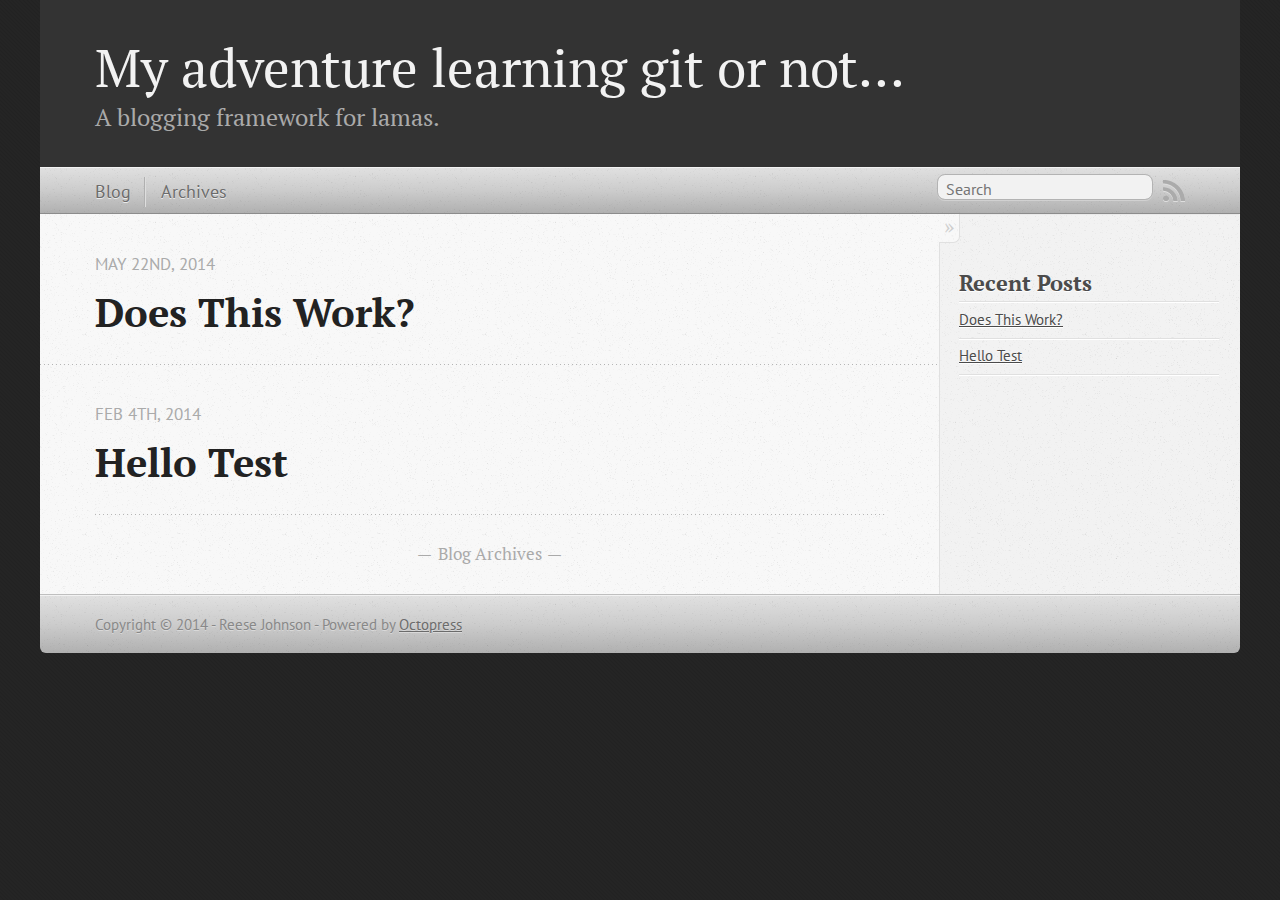
<file: index.html>
<!DOCTYPE html>
<!--[if IEMobile 7 ]><html class="no-js iem7"><![endif]-->
<!--[if lt IE 9]><html class="no-js lte-ie8"><![endif]-->
<!--[if (gt IE 8)|(gt IEMobile 7)|!(IEMobile)|!(IE)]><!--><html class="no-js" lang="en"><!--<![endif]-->
<head>
  <meta charset="utf-8">
  <title>My adventure learning git or not...</title>
  <meta name="author" content="Reese Johnson">

  
  <meta name="description" content="
">
  

  <!-- http://t.co/dKP3o1e -->
  <meta name="HandheldFriendly" content="True">
  <meta name="MobileOptimized" content="320">
  <meta name="viewport" content="width=device-width, initial-scale=1">

  
  <link rel="canonical" href="http://ilovecheese.github.io">
  <link href="/favicon.png" rel="icon">
  <link href="/stylesheets/screen.css" media="screen, projection" rel="stylesheet" type="text/css">
  <link href="/atom.xml" rel="alternate" title="My adventure learning git or not..." type="application/atom+xml">
  <script src="/javascripts/modernizr-2.0.js"></script>
  <script src="//ajax.googleapis.com/ajax/libs/jquery/1.9.1/jquery.min.js"></script>
  <script>!window.jQuery && document.write(unescape('%3Cscript src="./javascripts/libs/jquery.min.js"%3E%3C/script%3E'))</script>
  <script src="/javascripts/octopress.js" type="text/javascript"></script>
  <!--Fonts from Google"s Web font directory at http://google.com/webfonts -->
<link href="http://fonts.googleapis.com/css?family=PT+Serif:regular,italic,bold,bolditalic" rel="stylesheet" type="text/css">
<link href="http://fonts.googleapis.com/css?family=PT+Sans:regular,italic,bold,bolditalic" rel="stylesheet" type="text/css">

  

</head>

<body   >
  <header role="banner"><hgroup>
  <h1><a href="/">My adventure learning git or not...</a></h1>
  
    <h2>A blogging framework for lamas.</h2>
  
</hgroup>

</header>
  <nav role="navigation"><ul class="subscription" data-subscription="rss">
  <li><a href="/atom.xml" rel="subscribe-rss" title="subscribe via RSS">RSS</a></li>
  
</ul>
  
<form action="http://google.com/search" method="get">
  <fieldset role="search">
    <input type="hidden" name="q" value="site:ilovecheese.github.io" />
    <input class="search" type="text" name="q" results="0" placeholder="Search"/>
  </fieldset>
</form>
  
<ul class="main-navigation">
  <li><a href="/">Blog</a></li>
  <li><a href="/blog/archives">Archives</a></li>
</ul>

</nav>
  <div id="main">
    <div id="content">
      <div class="blog-index">
  
  
  
    <article>
      
  <header>
    
      <h1 class="entry-title"><a href="/blog/2014/05/22/does-this-work/">Does This Work?</a></h1>
    
    
      <p class="meta">
        








  


<time datetime="2014-05-22T22:04:56-04:00" pubdate data-updated="true">May 22<span>nd</span>, 2014</time>
        
      </p>
    
  </header>


  <div class="entry-content">
</div>
  
  


    </article>
  
  
    <article>
      
  <header>
    
      <h1 class="entry-title"><a href="/blog/2014/02/04/hello-test/">Hello Test</a></h1>
    
    
      <p class="meta">
        








  


<time datetime="2014-02-04T16:44:40-05:00" pubdate data-updated="true">Feb 4<span>th</span>, 2014</time>
        
      </p>
    
  </header>


  <div class="entry-content">
</div>
  
  


    </article>
  
  <div class="pagination">
    
    <a href="/blog/archives">Blog Archives</a>
    
  </div>
</div>
<aside class="sidebar">
  
    <section>
  <h1>Recent Posts</h1>
  <ul id="recent_posts">
    
      <li class="post">
        <a href="/blog/2014/05/22/does-this-work/">Does This Work?</a>
      </li>
    
      <li class="post">
        <a href="/blog/2014/02/04/hello-test/">Hello Test</a>
      </li>
    
  </ul>
</section>





  
</aside>

    </div>
  </div>
  <footer role="contentinfo"><p>
  Copyright &copy; 2014 - Reese Johnson -
  <span class="credit">Powered by <a href="http://octopress.org">Octopress</a></span>
</p>

</footer>
  







  <script type="text/javascript">
    (function(){
      var twitterWidgets = document.createElement('script');
      twitterWidgets.type = 'text/javascript';
      twitterWidgets.async = true;
      twitterWidgets.src = '//platform.twitter.com/widgets.js';
      document.getElementsByTagName('head')[0].appendChild(twitterWidgets);
    })();
  </script>





</body>
</html>
</file>
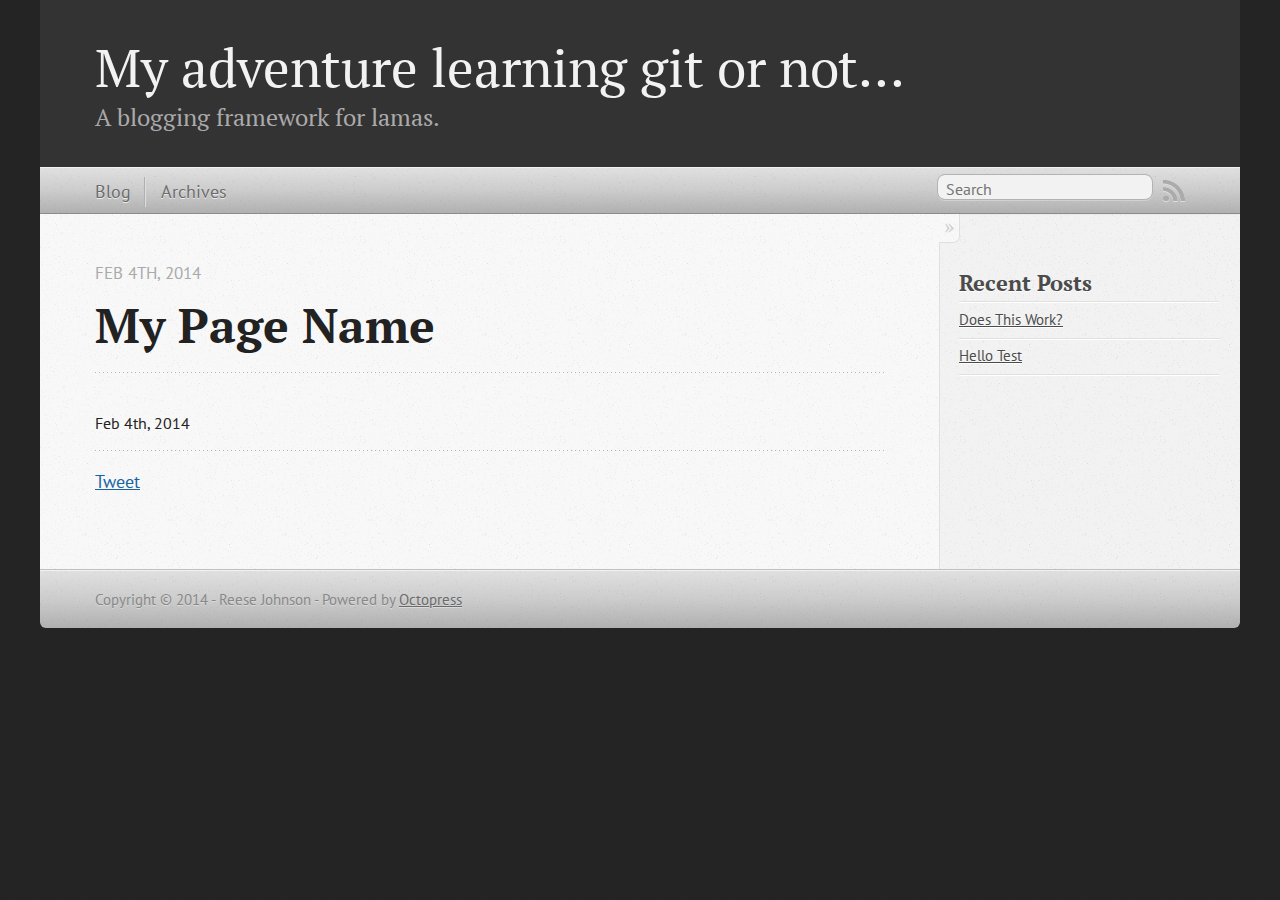
<file: my-page-name/index.html>
<!DOCTYPE html>
<!--[if IEMobile 7 ]><html class="no-js iem7"><![endif]-->
<!--[if lt IE 9]><html class="no-js lte-ie8"><![endif]-->
<!--[if (gt IE 8)|(gt IEMobile 7)|!(IEMobile)|!(IE)]><!--><html class="no-js" lang="en"><!--<![endif]-->
<head>
  <meta charset="utf-8">
  <title>My Page Name - My adventure learning git or not...</title>
  <meta name="author" content="Reese Johnson">

  
  <meta name="description" content=" My Page Name Feb 4th, 2014 Feb 4th, 2014 Tweet Recent Posts Does This Work? Hello Test ">
  

  <!-- http://t.co/dKP3o1e -->
  <meta name="HandheldFriendly" content="True">
  <meta name="MobileOptimized" content="320">
  <meta name="viewport" content="width=device-width, initial-scale=1">

  
  <link rel="canonical" href="http://ilovecheese.github.io/my-page-name">
  <link href="/favicon.png" rel="icon">
  <link href="/stylesheets/screen.css" media="screen, projection" rel="stylesheet" type="text/css">
  <link href="/atom.xml" rel="alternate" title="My adventure learning git or not..." type="application/atom+xml">
  <script src="/javascripts/modernizr-2.0.js"></script>
  <script src="//ajax.googleapis.com/ajax/libs/jquery/1.9.1/jquery.min.js"></script>
  <script>!window.jQuery && document.write(unescape('%3Cscript src="./javascripts/libs/jquery.min.js"%3E%3C/script%3E'))</script>
  <script src="/javascripts/octopress.js" type="text/javascript"></script>
  <!--Fonts from Google"s Web font directory at http://google.com/webfonts -->
<link href="http://fonts.googleapis.com/css?family=PT+Serif:regular,italic,bold,bolditalic" rel="stylesheet" type="text/css">
<link href="http://fonts.googleapis.com/css?family=PT+Sans:regular,italic,bold,bolditalic" rel="stylesheet" type="text/css">

  

</head>

<body   >
  <header role="banner"><hgroup>
  <h1><a href="/">My adventure learning git or not...</a></h1>
  
    <h2>A blogging framework for lamas.</h2>
  
</hgroup>

</header>
  <nav role="navigation"><ul class="subscription" data-subscription="rss">
  <li><a href="/atom.xml" rel="subscribe-rss" title="subscribe via RSS">RSS</a></li>
  
</ul>
  
<form action="http://google.com/search" method="get">
  <fieldset role="search">
    <input type="hidden" name="q" value="site:ilovecheese.github.io" />
    <input class="search" type="text" name="q" results="0" placeholder="Search"/>
  </fieldset>
</form>
  
<ul class="main-navigation">
  <li><a href="/">Blog</a></li>
  <li><a href="/blog/archives">Archives</a></li>
</ul>

</nav>
  <div id="main">
    <div id="content">
      <div>
<article role="article">
  
  <header>
    <h1 class="entry-title">My Page Name</h1>
    <p class="meta">








  


<time datetime="2014-02-04T17:04:00-05:00" pubdate data-updated="true">Feb 4<span>th</span>, 2014</time></p>
  </header>
  
  

  
    <footer>
      <p class="meta">
        
        








  


<time datetime="2014-02-04T17:04:00-05:00" pubdate data-updated="true">Feb 4<span>th</span>, 2014</time>
        
      </p>
      
        <div class="sharing">
  
  <a href="//twitter.com/share" class="twitter-share-button" data-url="http://ilovecheese.github.io/my-page-name/index.html" data-via="" data-counturl="http://ilovecheese.github.io/my-page-name/index.html" >Tweet</a>
  
  
  
</div>

      
    </footer>
  
</article>

</div>

<aside class="sidebar">
  
    <section>
  <h1>Recent Posts</h1>
  <ul id="recent_posts">
    
      <li class="post">
        <a href="/blog/2014/05/22/does-this-work/">Does This Work?</a>
      </li>
    
      <li class="post">
        <a href="/blog/2014/02/04/hello-test/">Hello Test</a>
      </li>
    
  </ul>
</section>





  
</aside>


    </div>
  </div>
  <footer role="contentinfo"><p>
  Copyright &copy; 2014 - Reese Johnson -
  <span class="credit">Powered by <a href="http://octopress.org">Octopress</a></span>
</p>

</footer>
  







  <script type="text/javascript">
    (function(){
      var twitterWidgets = document.createElement('script');
      twitterWidgets.type = 'text/javascript';
      twitterWidgets.async = true;
      twitterWidgets.src = '//platform.twitter.com/widgets.js';
      document.getElementsByTagName('head')[0].appendChild(twitterWidgets);
    })();
  </script>





</body>
</html>
</file>
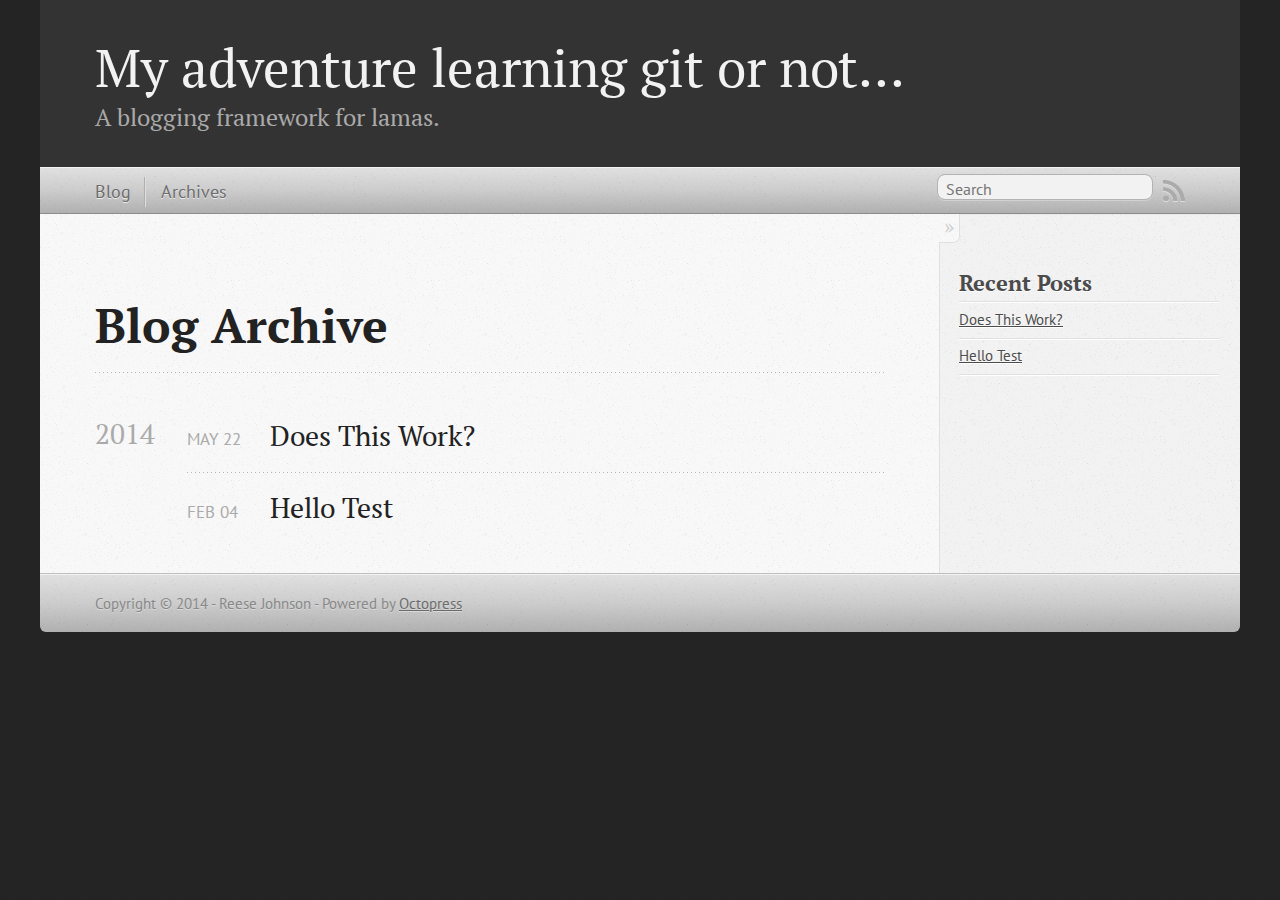
<file: blog/archives/index.html>
<!DOCTYPE html>
<!--[if IEMobile 7 ]><html class="no-js iem7"><![endif]-->
<!--[if lt IE 9]><html class="no-js lte-ie8"><![endif]-->
<!--[if (gt IE 8)|(gt IEMobile 7)|!(IEMobile)|!(IE)]><!--><html class="no-js" lang="en"><!--<![endif]-->
<head>
  <meta charset="utf-8">
  <title>Blog Archive - My adventure learning git or not...</title>
  <meta name="author" content="Reese Johnson">

  
  <meta name="description" content=" Blog Archive 2014 Does This Work?
May 22 2014 Hello Test
Feb 04 2014 Recent Posts Does This Work? Hello Test ">
  

  <!-- http://t.co/dKP3o1e -->
  <meta name="HandheldFriendly" content="True">
  <meta name="MobileOptimized" content="320">
  <meta name="viewport" content="width=device-width, initial-scale=1">

  
  <link rel="canonical" href="http://ilovecheese.github.io/blog/archives">
  <link href="/favicon.png" rel="icon">
  <link href="/stylesheets/screen.css" media="screen, projection" rel="stylesheet" type="text/css">
  <link href="/atom.xml" rel="alternate" title="My adventure learning git or not..." type="application/atom+xml">
  <script src="/javascripts/modernizr-2.0.js"></script>
  <script src="//ajax.googleapis.com/ajax/libs/jquery/1.9.1/jquery.min.js"></script>
  <script>!window.jQuery && document.write(unescape('%3Cscript src="./javascripts/libs/jquery.min.js"%3E%3C/script%3E'))</script>
  <script src="/javascripts/octopress.js" type="text/javascript"></script>
  <!--Fonts from Google"s Web font directory at http://google.com/webfonts -->
<link href="http://fonts.googleapis.com/css?family=PT+Serif:regular,italic,bold,bolditalic" rel="stylesheet" type="text/css">
<link href="http://fonts.googleapis.com/css?family=PT+Sans:regular,italic,bold,bolditalic" rel="stylesheet" type="text/css">

  

</head>

<body   >
  <header role="banner"><hgroup>
  <h1><a href="/">My adventure learning git or not...</a></h1>
  
    <h2>A blogging framework for lamas.</h2>
  
</hgroup>

</header>
  <nav role="navigation"><ul class="subscription" data-subscription="rss">
  <li><a href="/atom.xml" rel="subscribe-rss" title="subscribe via RSS">RSS</a></li>
  
</ul>
  
<form action="http://google.com/search" method="get">
  <fieldset role="search">
    <input type="hidden" name="q" value="site:ilovecheese.github.io" />
    <input class="search" type="text" name="q" results="0" placeholder="Search"/>
  </fieldset>
</form>
  
<ul class="main-navigation">
  <li><a href="/">Blog</a></li>
  <li><a href="/blog/archives">Archives</a></li>
</ul>

</nav>
  <div id="main">
    <div id="content">
      <div>
<article role="article">
  
  <header>
    <h1 class="entry-title">Blog Archive</h1>
    
  </header>
  
  <div id="blog-archives">



  
  <h2>2014</h2>

<article>
  
<h1><a href="/blog/2014/05/22/does-this-work/">Does This Work?</a></h1>
<time datetime="2014-05-22T22:04:56-04:00" pubdate><span class='month'>May</span> <span class='day'>22</span> <span class='year'>2014</span></time>


</article>



<article>
  
<h1><a href="/blog/2014/02/04/hello-test/">Hello Test</a></h1>
<time datetime="2014-02-04T16:44:40-05:00" pubdate><span class='month'>Feb</span> <span class='day'>04</span> <span class='year'>2014</span></time>


</article>

</div>

  
</article>

</div>

<aside class="sidebar">
  
    <section>
  <h1>Recent Posts</h1>
  <ul id="recent_posts">
    
      <li class="post">
        <a href="/blog/2014/05/22/does-this-work/">Does This Work?</a>
      </li>
    
      <li class="post">
        <a href="/blog/2014/02/04/hello-test/">Hello Test</a>
      </li>
    
  </ul>
</section>





  
</aside>


    </div>
  </div>
  <footer role="contentinfo"><p>
  Copyright &copy; 2014 - Reese Johnson -
  <span class="credit">Powered by <a href="http://octopress.org">Octopress</a></span>
</p>

</footer>
  







  <script type="text/javascript">
    (function(){
      var twitterWidgets = document.createElement('script');
      twitterWidgets.type = 'text/javascript';
      twitterWidgets.async = true;
      twitterWidgets.src = '//platform.twitter.com/widgets.js';
      document.getElementsByTagName('head')[0].appendChild(twitterWidgets);
    })();
  </script>





</body>
</html>
</file>
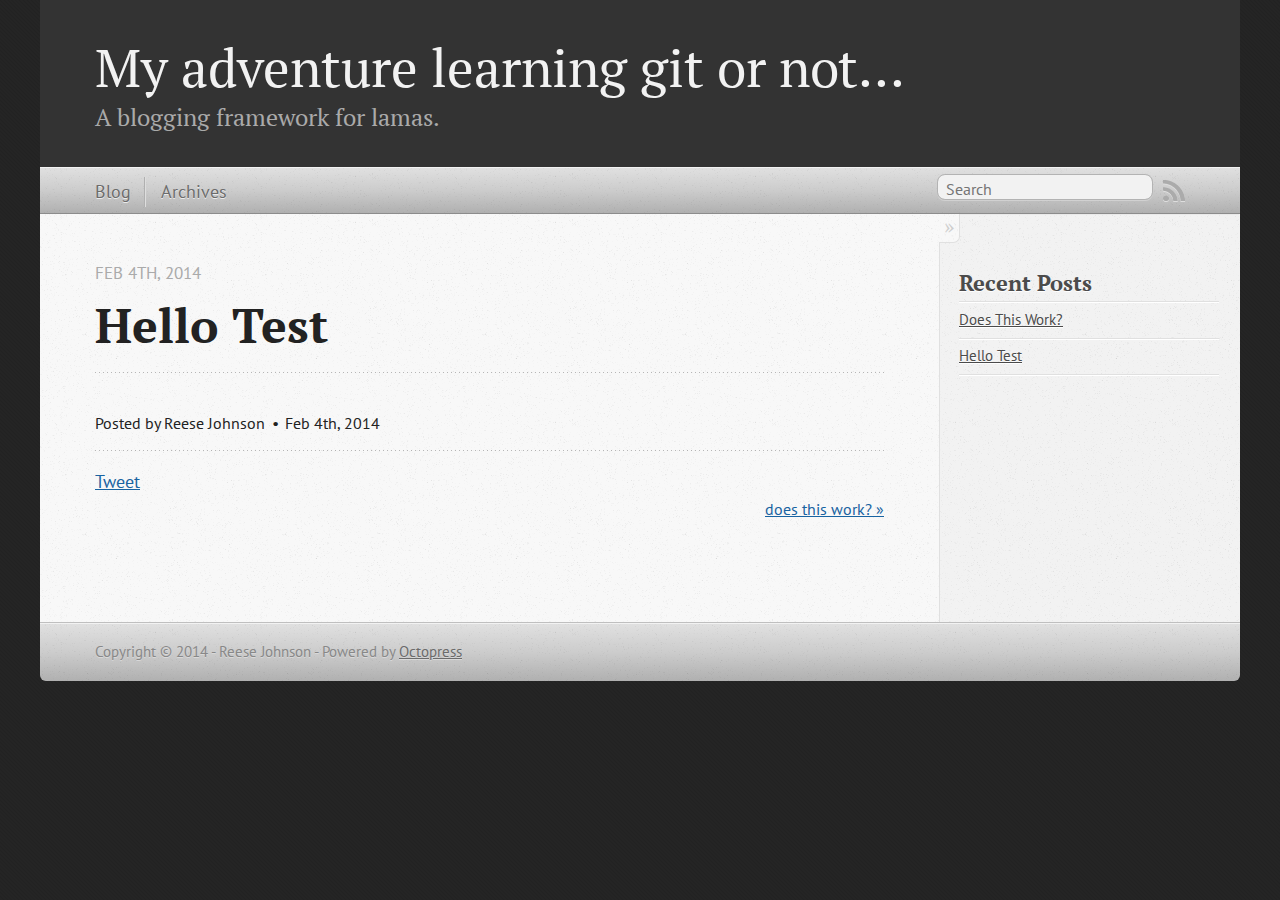
<file: blog/2014/02/04/hello-test/index.html>
<!DOCTYPE html>
<!--[if IEMobile 7 ]><html class="no-js iem7"><![endif]-->
<!--[if lt IE 9]><html class="no-js lte-ie8"><![endif]-->
<!--[if (gt IE 8)|(gt IEMobile 7)|!(IEMobile)|!(IE)]><!--><html class="no-js" lang="en"><!--<![endif]-->
<head>
  <meta charset="utf-8">
  <title>Hello Test - My adventure learning git or not...</title>
  <meta name="author" content="Reese Johnson">

  
  <meta name="description" content="
">
  

  <!-- http://t.co/dKP3o1e -->
  <meta name="HandheldFriendly" content="True">
  <meta name="MobileOptimized" content="320">
  <meta name="viewport" content="width=device-width, initial-scale=1">

  
  <link rel="canonical" href="http://ilovecheese.github.io/blog/2014/02/04/hello-test">
  <link href="/favicon.png" rel="icon">
  <link href="/stylesheets/screen.css" media="screen, projection" rel="stylesheet" type="text/css">
  <link href="/atom.xml" rel="alternate" title="My adventure learning git or not..." type="application/atom+xml">
  <script src="/javascripts/modernizr-2.0.js"></script>
  <script src="//ajax.googleapis.com/ajax/libs/jquery/1.9.1/jquery.min.js"></script>
  <script>!window.jQuery && document.write(unescape('%3Cscript src="./javascripts/libs/jquery.min.js"%3E%3C/script%3E'))</script>
  <script src="/javascripts/octopress.js" type="text/javascript"></script>
  <!--Fonts from Google"s Web font directory at http://google.com/webfonts -->
<link href="http://fonts.googleapis.com/css?family=PT+Serif:regular,italic,bold,bolditalic" rel="stylesheet" type="text/css">
<link href="http://fonts.googleapis.com/css?family=PT+Sans:regular,italic,bold,bolditalic" rel="stylesheet" type="text/css">

  

</head>

<body   >
  <header role="banner"><hgroup>
  <h1><a href="/">My adventure learning git or not...</a></h1>
  
    <h2>A blogging framework for lamas.</h2>
  
</hgroup>

</header>
  <nav role="navigation"><ul class="subscription" data-subscription="rss">
  <li><a href="/atom.xml" rel="subscribe-rss" title="subscribe via RSS">RSS</a></li>
  
</ul>
  
<form action="http://google.com/search" method="get">
  <fieldset role="search">
    <input type="hidden" name="q" value="site:ilovecheese.github.io" />
    <input class="search" type="text" name="q" results="0" placeholder="Search"/>
  </fieldset>
</form>
  
<ul class="main-navigation">
  <li><a href="/">Blog</a></li>
  <li><a href="/blog/archives">Archives</a></li>
</ul>

</nav>
  <div id="main">
    <div id="content">
      <div>
<article class="hentry" role="article">
  
  <header>
    
      <h1 class="entry-title">Hello Test</h1>
    
    
      <p class="meta">
        








  


<time datetime="2014-02-04T16:44:40-05:00" pubdate data-updated="true">Feb 4<span>th</span>, 2014</time>
        
      </p>
    
  </header>


<div class="entry-content">
</div>


  <footer>
    <p class="meta">
      
  

<span class="byline author vcard">Posted by <span class="fn">Reese Johnson</span></span>

      








  


<time datetime="2014-02-04T16:44:40-05:00" pubdate data-updated="true">Feb 4<span>th</span>, 2014</time>
      


    </p>
    
      <div class="sharing">
  
  <a href="//twitter.com/share" class="twitter-share-button" data-url="http://ilovecheese.github.io/blog/2014/02/04/hello-test/" data-via="" data-counturl="http://ilovecheese.github.io/blog/2014/02/04/hello-test/" >Tweet</a>
  
  
  
</div>

    
    <p class="meta">
      
      
        <a class="basic-alignment right" href="/blog/2014/05/22/does-this-work/" title="Next Post: does this work?">does this work? &raquo;</a>
      
    </p>
  </footer>
</article>

</div>

<aside class="sidebar">
  
    <section>
  <h1>Recent Posts</h1>
  <ul id="recent_posts">
    
      <li class="post">
        <a href="/blog/2014/05/22/does-this-work/">Does This Work?</a>
      </li>
    
      <li class="post">
        <a href="/blog/2014/02/04/hello-test/">Hello Test</a>
      </li>
    
  </ul>
</section>





  
</aside>


    </div>
  </div>
  <footer role="contentinfo"><p>
  Copyright &copy; 2014 - Reese Johnson -
  <span class="credit">Powered by <a href="http://octopress.org">Octopress</a></span>
</p>

</footer>
  







  <script type="text/javascript">
    (function(){
      var twitterWidgets = document.createElement('script');
      twitterWidgets.type = 'text/javascript';
      twitterWidgets.async = true;
      twitterWidgets.src = '//platform.twitter.com/widgets.js';
      document.getElementsByTagName('head')[0].appendChild(twitterWidgets);
    })();
  </script>





</body>
</html>
</file>
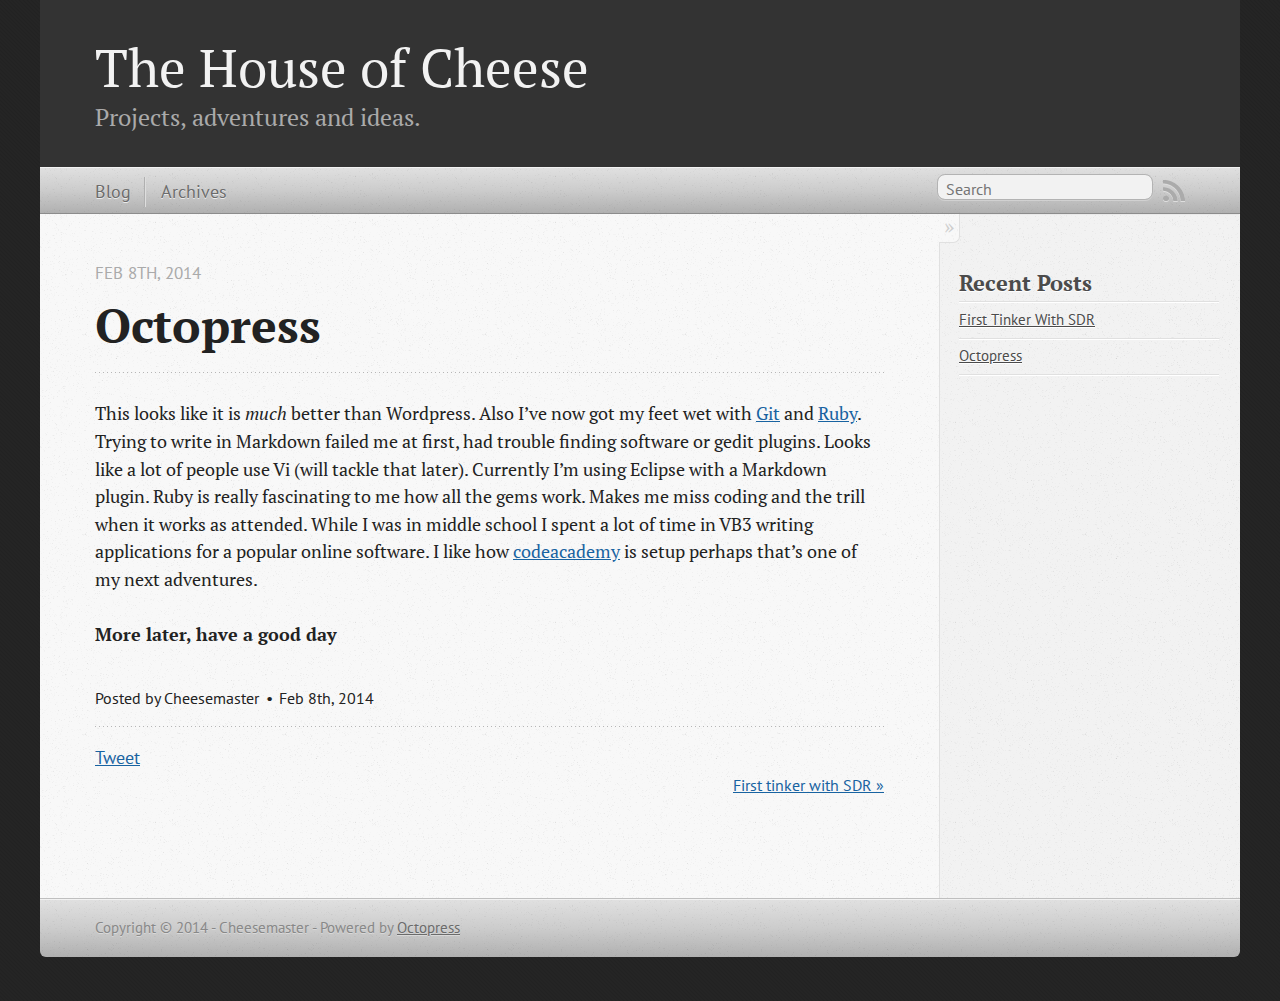
<file: blog/2014/02/08/octopress/index.html>
<!DOCTYPE html>
<!--[if IEMobile 7 ]><html class="no-js iem7"><![endif]-->
<!--[if lt IE 9]><html class="no-js lte-ie8"><![endif]-->
<!--[if (gt IE 8)|(gt IEMobile 7)|!(IEMobile)|!(IE)]><!--><html class="no-js" lang="en"><!--<![endif]-->
<head>
  <meta charset="utf-8">
  <title>Octopress - The House of Cheese</title>
  <meta name="author" content="Cheesemaster">

  
  <meta name="description" content="This looks like it is much better than Wordpress. Also I&rsquo;ve now got my feet wet with Git and Ruby.
Trying to write in Markdown failed me at &hellip;">
  

  <!-- http://t.co/dKP3o1e -->
  <meta name="HandheldFriendly" content="True">
  <meta name="MobileOptimized" content="320">
  <meta name="viewport" content="width=device-width, initial-scale=1">

  
  <link rel="canonical" href="http://ilovecheese.github.io/blog/2014/02/08/octopress">
  <link href="/favicon.png" rel="icon">
  <link href="/stylesheets/screen.css" media="screen, projection" rel="stylesheet" type="text/css">
  <link href="/atom.xml" rel="alternate" title="The House of Cheese" type="application/atom+xml">
  <script src="/javascripts/modernizr-2.0.js"></script>
  <script src="//ajax.googleapis.com/ajax/libs/jquery/1.9.1/jquery.min.js"></script>
  <script>!window.jQuery && document.write(unescape('%3Cscript src="./javascripts/libs/jquery.min.js"%3E%3C/script%3E'))</script>
  <script src="/javascripts/octopress.js" type="text/javascript"></script>
  <!--Fonts from Google"s Web font directory at http://google.com/webfonts -->
<link href="http://fonts.googleapis.com/css?family=PT+Serif:regular,italic,bold,bolditalic" rel="stylesheet" type="text/css">
<link href="http://fonts.googleapis.com/css?family=PT+Sans:regular,italic,bold,bolditalic" rel="stylesheet" type="text/css">

  

</head>

<body   >
  <header role="banner"><hgroup>
  <h1><a href="/">The House of Cheese</a></h1>
  
    <h2>Projects, adventures and ideas.</h2>
  
</hgroup>

</header>
  <nav role="navigation"><ul class="subscription" data-subscription="rss">
  <li><a href="/atom.xml" rel="subscribe-rss" title="subscribe via RSS">RSS</a></li>
  
</ul>
  
<form action="http://google.com/search" method="get">
  <fieldset role="search">
    <input type="hidden" name="q" value="site:ilovecheese.github.io" />
    <input class="search" type="text" name="q" results="0" placeholder="Search"/>
  </fieldset>
</form>
  
<ul class="main-navigation">
  <li><a href="/">Blog</a></li>
  <li><a href="/blog/archives">Archives</a></li>
</ul>

</nav>
  <div id="main">
    <div id="content">
      <div>
<article class="hentry" role="article">
  
  <header>
    
      <h1 class="entry-title">Octopress</h1>
    
    
      <p class="meta">
        








  


<time datetime="2014-02-08T11:19:25-05:00" pubdate data-updated="true">Feb 8<span>th</span>, 2014</time>
        
      </p>
    
  </header>


<div class="entry-content"><p>This looks like it is <em>much</em> better than Wordpress. Also I&rsquo;ve now got my feet wet with <a href="www.github.com">Git</a> and <a href="www.ruby-lang.org">Ruby</a>.
Trying to write in Markdown failed me at first, had trouble finding software or gedit plugins. Looks like a lot of people use Vi (will tackle that later).
Currently I&rsquo;m using Eclipse with a Markdown plugin. Ruby is really fascinating to me how all the gems work. Makes me miss coding and the trill when it works as attended.
While I was in middle school I spent a lot of time in VB3 writing applications for a popular online software.
I like how <a href="www.codeacademy.com">codeacademy</a> is setup perhaps that&rsquo;s one of my next adventures.</p>

<p><strong>More later, have a good day</strong></p>
</div>


  <footer>
    <p class="meta">
      
  

<span class="byline author vcard">Posted by <span class="fn">Cheesemaster</span></span>

      








  


<time datetime="2014-02-08T11:19:25-05:00" pubdate data-updated="true">Feb 8<span>th</span>, 2014</time>
      


    </p>
    
      <div class="sharing">
  
  <a href="//twitter.com/share" class="twitter-share-button" data-url="http://ilovecheese.github.io/blog/2014/02/08/octopress/" data-via="" data-counturl="http://ilovecheese.github.io/blog/2014/02/08/octopress/" >Tweet</a>
  
  
  
</div>

    
    <p class="meta">
      
      
        <a class="basic-alignment right" href="/blog/2014/02/12/first-tinker-with-sdr/" title="Next Post: First tinker with SDR">First tinker with SDR &raquo;</a>
      
    </p>
  </footer>
</article>

</div>

<aside class="sidebar">
  
    <section>
  <h1>Recent Posts</h1>
  <ul id="recent_posts">
    
      <li class="post">
        <a href="/blog/2014/02/12/first-tinker-with-sdr/">First Tinker With SDR</a>
      </li>
    
      <li class="post">
        <a href="/blog/2014/02/08/octopress/">Octopress</a>
      </li>
    
  </ul>
</section>





  
</aside>


    </div>
  </div>
  <footer role="contentinfo"><p>
  Copyright &copy; 2014 - Cheesemaster -
  <span class="credit">Powered by <a href="http://octopress.org">Octopress</a></span>
</p>

</footer>
  







  <script type="text/javascript">
    (function(){
      var twitterWidgets = document.createElement('script');
      twitterWidgets.type = 'text/javascript';
      twitterWidgets.async = true;
      twitterWidgets.src = '//platform.twitter.com/widgets.js';
      document.getElementsByTagName('head')[0].appendChild(twitterWidgets);
    })();
  </script>





</body>
</html>
</file>
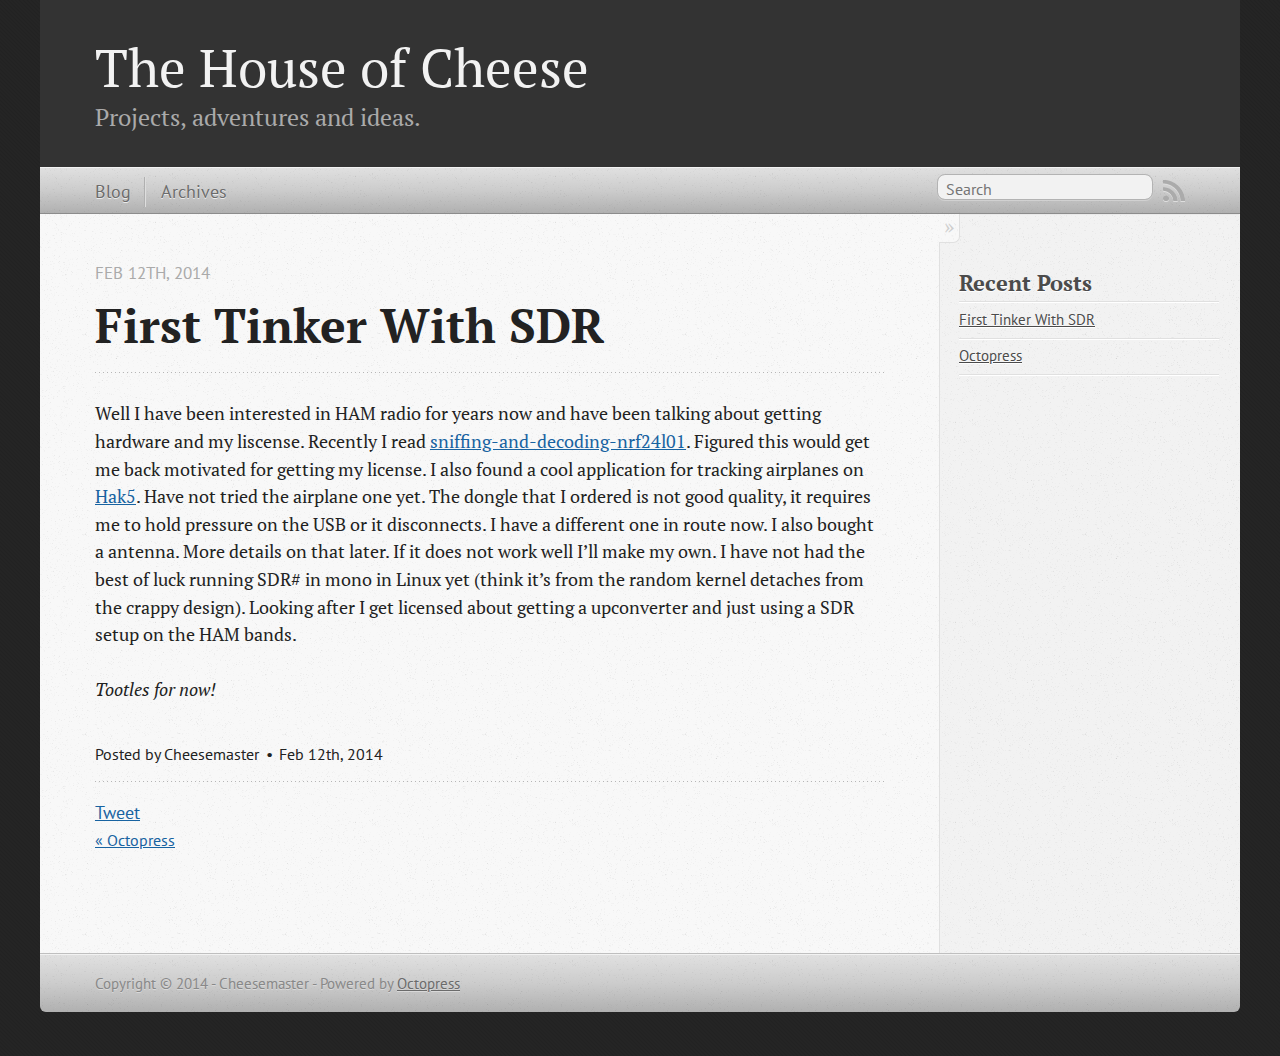
<file: blog/2014/02/12/first-tinker-with-sdr/index.html>
<!DOCTYPE html>
<!--[if IEMobile 7 ]><html class="no-js iem7"><![endif]-->
<!--[if lt IE 9]><html class="no-js lte-ie8"><![endif]-->
<!--[if (gt IE 8)|(gt IEMobile 7)|!(IEMobile)|!(IE)]><!--><html class="no-js" lang="en"><!--<![endif]-->
<head>
  <meta charset="utf-8">
  <title>First Tinker With SDR - The House of Cheese</title>
  <meta name="author" content="Cheesemaster">

  
  <meta name="description" content="Well I have been interested in HAM radio for years now and have been talking about getting hardware and my liscense.
Recently I read sniffing-and- &hellip;">
  

  <!-- http://t.co/dKP3o1e -->
  <meta name="HandheldFriendly" content="True">
  <meta name="MobileOptimized" content="320">
  <meta name="viewport" content="width=device-width, initial-scale=1">

  
  <link rel="canonical" href="http://ilovecheese.github.io/blog/2014/02/12/first-tinker-with-sdr">
  <link href="/favicon.png" rel="icon">
  <link href="/stylesheets/screen.css" media="screen, projection" rel="stylesheet" type="text/css">
  <link href="/atom.xml" rel="alternate" title="The House of Cheese" type="application/atom+xml">
  <script src="/javascripts/modernizr-2.0.js"></script>
  <script src="//ajax.googleapis.com/ajax/libs/jquery/1.9.1/jquery.min.js"></script>
  <script>!window.jQuery && document.write(unescape('%3Cscript src="./javascripts/libs/jquery.min.js"%3E%3C/script%3E'))</script>
  <script src="/javascripts/octopress.js" type="text/javascript"></script>
  <!--Fonts from Google"s Web font directory at http://google.com/webfonts -->
<link href="http://fonts.googleapis.com/css?family=PT+Serif:regular,italic,bold,bolditalic" rel="stylesheet" type="text/css">
<link href="http://fonts.googleapis.com/css?family=PT+Sans:regular,italic,bold,bolditalic" rel="stylesheet" type="text/css">

  

</head>

<body   >
  <header role="banner"><hgroup>
  <h1><a href="/">The House of Cheese</a></h1>
  
    <h2>Projects, adventures and ideas.</h2>
  
</hgroup>

</header>
  <nav role="navigation"><ul class="subscription" data-subscription="rss">
  <li><a href="/atom.xml" rel="subscribe-rss" title="subscribe via RSS">RSS</a></li>
  
</ul>
  
<form action="http://google.com/search" method="get">
  <fieldset role="search">
    <input type="hidden" name="q" value="site:ilovecheese.github.io" />
    <input class="search" type="text" name="q" results="0" placeholder="Search"/>
  </fieldset>
</form>
  
<ul class="main-navigation">
  <li><a href="/">Blog</a></li>
  <li><a href="/blog/archives">Archives</a></li>
</ul>

</nav>
  <div id="main">
    <div id="content">
      <div>
<article class="hentry" role="article">
  
  <header>
    
      <h1 class="entry-title">First Tinker With SDR</h1>
    
    
      <p class="meta">
        








  


<time datetime="2014-02-12T15:51:19-05:00" pubdate data-updated="true">Feb 12<span>th</span>, 2014</time>
        
      </p>
    
  </header>


<div class="entry-content"><p>Well I have been interested in HAM radio for years now and have been talking about getting hardware and my liscense.
Recently I read <a href="http://blog.cyberexplorer.me/2014/01/sniffing-and-decoding-nrf24l01-and.html">sniffing-and-decoding-nrf24l01</a>.
Figured this would get me back motivated for getting my license. I also found a cool application for tracking airplanes on <a href="http://youtu.be/HS38q3YXsY4">Hak5</a>.
Have not tried the airplane one yet. The dongle that I ordered is not good quality, it requires me to hold pressure on the USB or it disconnects. I have a different one in route now. I also bought a antenna. More details on that later. If it does not work well I&rsquo;ll make my own. I have not had the best of luck running SDR# in mono in Linux yet (think it&rsquo;s from the random kernel detaches from the crappy design). Looking after I get licensed about getting a upconverter and just using a SDR setup on the HAM bands.</p>

<p><em>Tootles for now!</em></p>
</div>


  <footer>
    <p class="meta">
      
  

<span class="byline author vcard">Posted by <span class="fn">Cheesemaster</span></span>

      








  


<time datetime="2014-02-12T15:51:19-05:00" pubdate data-updated="true">Feb 12<span>th</span>, 2014</time>
      


    </p>
    
      <div class="sharing">
  
  <a href="//twitter.com/share" class="twitter-share-button" data-url="http://ilovecheese.github.io/blog/2014/02/12/first-tinker-with-sdr/" data-via="" data-counturl="http://ilovecheese.github.io/blog/2014/02/12/first-tinker-with-sdr/" >Tweet</a>
  
  
  
</div>

    
    <p class="meta">
      
        <a class="basic-alignment left" href="/blog/2014/02/08/octopress/" title="Previous Post: Octopress">&laquo; Octopress</a>
      
      
    </p>
  </footer>
</article>

</div>

<aside class="sidebar">
  
    <section>
  <h1>Recent Posts</h1>
  <ul id="recent_posts">
    
      <li class="post">
        <a href="/blog/2014/02/12/first-tinker-with-sdr/">First Tinker With SDR</a>
      </li>
    
      <li class="post">
        <a href="/blog/2014/02/08/octopress/">Octopress</a>
      </li>
    
  </ul>
</section>





  
</aside>


    </div>
  </div>
  <footer role="contentinfo"><p>
  Copyright &copy; 2014 - Cheesemaster -
  <span class="credit">Powered by <a href="http://octopress.org">Octopress</a></span>
</p>

</footer>
  







  <script type="text/javascript">
    (function(){
      var twitterWidgets = document.createElement('script');
      twitterWidgets.type = 'text/javascript';
      twitterWidgets.async = true;
      twitterWidgets.src = '//platform.twitter.com/widgets.js';
      document.getElementsByTagName('head')[0].appendChild(twitterWidgets);
    })();
  </script>





</body>
</html>
</file>
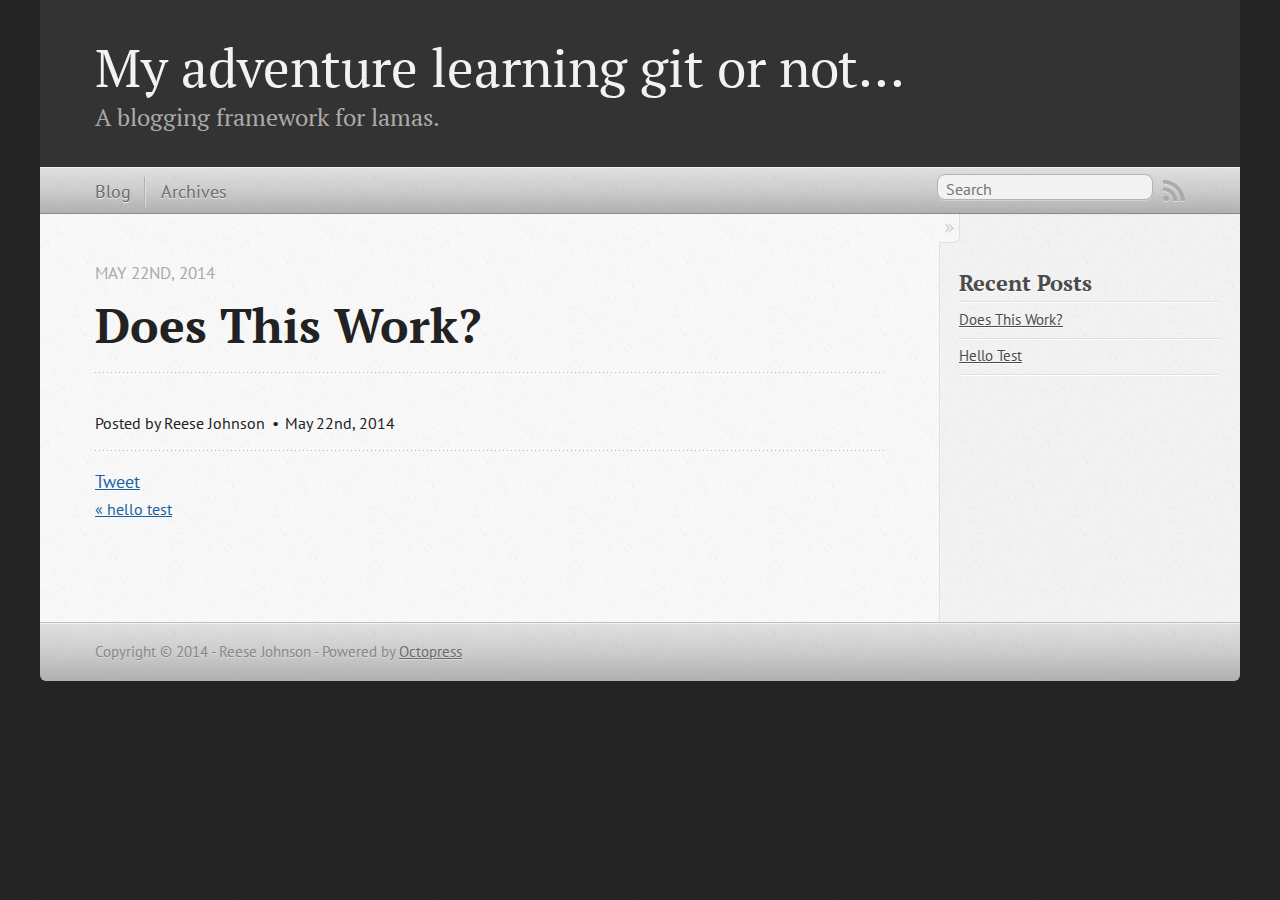
<file: blog/2014/05/22/does-this-work/index.html>
<!DOCTYPE html>
<!--[if IEMobile 7 ]><html class="no-js iem7"><![endif]-->
<!--[if lt IE 9]><html class="no-js lte-ie8"><![endif]-->
<!--[if (gt IE 8)|(gt IEMobile 7)|!(IEMobile)|!(IE)]><!--><html class="no-js" lang="en"><!--<![endif]-->
<head>
  <meta charset="utf-8">
  <title>Does This Work? - My adventure learning git or not...</title>
  <meta name="author" content="Reese Johnson">

  
  <meta name="description" content="
">
  

  <!-- http://t.co/dKP3o1e -->
  <meta name="HandheldFriendly" content="True">
  <meta name="MobileOptimized" content="320">
  <meta name="viewport" content="width=device-width, initial-scale=1">

  
  <link rel="canonical" href="http://ilovecheese.github.io/blog/2014/05/22/does-this-work">
  <link href="/favicon.png" rel="icon">
  <link href="/stylesheets/screen.css" media="screen, projection" rel="stylesheet" type="text/css">
  <link href="/atom.xml" rel="alternate" title="My adventure learning git or not..." type="application/atom+xml">
  <script src="/javascripts/modernizr-2.0.js"></script>
  <script src="//ajax.googleapis.com/ajax/libs/jquery/1.9.1/jquery.min.js"></script>
  <script>!window.jQuery && document.write(unescape('%3Cscript src="./javascripts/libs/jquery.min.js"%3E%3C/script%3E'))</script>
  <script src="/javascripts/octopress.js" type="text/javascript"></script>
  <!--Fonts from Google"s Web font directory at http://google.com/webfonts -->
<link href="http://fonts.googleapis.com/css?family=PT+Serif:regular,italic,bold,bolditalic" rel="stylesheet" type="text/css">
<link href="http://fonts.googleapis.com/css?family=PT+Sans:regular,italic,bold,bolditalic" rel="stylesheet" type="text/css">

  

</head>

<body   >
  <header role="banner"><hgroup>
  <h1><a href="/">My adventure learning git or not...</a></h1>
  
    <h2>A blogging framework for lamas.</h2>
  
</hgroup>

</header>
  <nav role="navigation"><ul class="subscription" data-subscription="rss">
  <li><a href="/atom.xml" rel="subscribe-rss" title="subscribe via RSS">RSS</a></li>
  
</ul>
  
<form action="http://google.com/search" method="get">
  <fieldset role="search">
    <input type="hidden" name="q" value="site:ilovecheese.github.io" />
    <input class="search" type="text" name="q" results="0" placeholder="Search"/>
  </fieldset>
</form>
  
<ul class="main-navigation">
  <li><a href="/">Blog</a></li>
  <li><a href="/blog/archives">Archives</a></li>
</ul>

</nav>
  <div id="main">
    <div id="content">
      <div>
<article class="hentry" role="article">
  
  <header>
    
      <h1 class="entry-title">Does This Work?</h1>
    
    
      <p class="meta">
        








  


<time datetime="2014-05-22T22:04:56-04:00" pubdate data-updated="true">May 22<span>nd</span>, 2014</time>
        
      </p>
    
  </header>


<div class="entry-content">
</div>


  <footer>
    <p class="meta">
      
  

<span class="byline author vcard">Posted by <span class="fn">Reese Johnson</span></span>

      








  


<time datetime="2014-05-22T22:04:56-04:00" pubdate data-updated="true">May 22<span>nd</span>, 2014</time>
      


    </p>
    
      <div class="sharing">
  
  <a href="//twitter.com/share" class="twitter-share-button" data-url="http://ilovecheese.github.io/blog/2014/05/22/does-this-work/" data-via="" data-counturl="http://ilovecheese.github.io/blog/2014/05/22/does-this-work/" >Tweet</a>
  
  
  
</div>

    
    <p class="meta">
      
        <a class="basic-alignment left" href="/blog/2014/02/04/hello-test/" title="Previous Post: hello test">&laquo; hello test</a>
      
      
    </p>
  </footer>
</article>

</div>

<aside class="sidebar">
  
    <section>
  <h1>Recent Posts</h1>
  <ul id="recent_posts">
    
      <li class="post">
        <a href="/blog/2014/05/22/does-this-work/">Does This Work?</a>
      </li>
    
      <li class="post">
        <a href="/blog/2014/02/04/hello-test/">Hello Test</a>
      </li>
    
  </ul>
</section>





  
</aside>


    </div>
  </div>
  <footer role="contentinfo"><p>
  Copyright &copy; 2014 - Reese Johnson -
  <span class="credit">Powered by <a href="http://octopress.org">Octopress</a></span>
</p>

</footer>
  







  <script type="text/javascript">
    (function(){
      var twitterWidgets = document.createElement('script');
      twitterWidgets.type = 'text/javascript';
      twitterWidgets.async = true;
      twitterWidgets.src = '//platform.twitter.com/widgets.js';
      document.getElementsByTagName('head')[0].appendChild(twitterWidgets);
    })();
  </script>





</body>
</html>
</file>
<file: stylesheets/screen.css>
html,body,div,span,applet,object,iframe,h1,h2,h3,h4,h5,h6,p,blockquote,pre,a,abbr,acronym,address,big,cite,code,del,dfn,em,img,ins,kbd,q,s,samp,small,strike,strong,sub,sup,tt,var,b,u,i,center,dl,dt,dd,ol,ul,li,fieldset,form,label,legend,table,caption,tbody,tfoot,thead,tr,th,td,article,aside,canvas,details,embed,figure,figcaption,footer,header,hgroup,menu,nav,output,ruby,section,summary,time,mark,audio,video{margin:0;padding:0;border:0;font:inherit;font-size:100%;vertical-align:baseline}html{line-height:1}ol,ul{list-style:none}table{border-collapse:collapse;border-spacing:0}caption,th,td{text-align:left;font-weight:normal;vertical-align:middle}q,blockquote{quotes:none}q:before,q:after,blockquote:before,blockquote:after{content:"";content:none}a img{border:none}article,aside,details,figcaption,figure,footer,header,hgroup,menu,nav,section,summary{display:block}a{color:#1863a1}a:visited{color:#751590}a:focus{color:#0181eb}a:hover{color:#0181eb}a:active{color:#01579f}aside.sidebar a{color:#222}aside.sidebar a:focus{color:#0181eb}aside.sidebar a:hover{color:#0181eb}aside.sidebar a:active{color:#01579f}a{-webkit-transition:color 0.3s;-moz-transition:color 0.3s;-o-transition:color 0.3s;transition:color 0.3s}html{background:#252525 url('/images/line-tile.png?1400812044') top left}body>div{background:#f2f2f2 url('/images/noise.png?1400812044') top left;border-bottom:1px solid #bfbfbf}body>div>div{background:#f8f8f8 url('/images/noise.png?1400812044') top left;border-right:1px solid #e0e0e0}.heading,body>header h1,h1,h2,h3,h4,h5,h6{font-family:"PT Serif","Georgia","Helvetica Neue",Arial,sans-serif}.sans,body>header h2,article header p.meta,article>footer,#content .blog-index footer,html .gist .gist-file .gist-meta,#blog-archives a.category,#blog-archives time,aside.sidebar section,body>footer{font-family:"PT Sans","Helvetica Neue",Arial,sans-serif}.serif,body,#content .blog-index a[rel=full-article]{font-family:"PT Serif",Georgia,Times,"Times New Roman",serif}.mono,pre,code,tt,p code,li code{font-family:Menlo,Monaco,"Andale Mono","lucida console","Courier New",monospace}body>header h1{font-size:2.2em;font-family:"PT Serif","Georgia","Helvetica Neue",Arial,sans-serif;font-weight:normal;line-height:1.2em;margin-bottom:0.6667em}body>header h2{font-family:"PT Serif","Georgia","Helvetica Neue",Arial,sans-serif}body{line-height:1.5em;color:#222}h1{font-size:2.2em;line-height:1.2em}@media only screen and (min-width: 992px){body{font-size:1.15em}h1{font-size:2.6em;line-height:1.2em}}h1,h2,h3,h4,h5,h6{text-rendering:optimizelegibility;margin-bottom:1em;font-weight:bold}h2,section h1{font-size:1.5em}h3,section h2,section section h1{font-size:1.3em}h4,section h3,section section h2,section section section h1{font-size:1em}h5,section h4,section section h3{font-size:.9em}h6,section h5,section section h4,section section section h3{font-size:.8em}p,article blockquote,ul,ol{margin-bottom:1.5em}ul{list-style-type:disc}ul ul{list-style-type:circle;margin-bottom:0px}ul ul ul{list-style-type:square;margin-bottom:0px}ol{list-style-type:decimal}ol ol{list-style-type:lower-alpha;margin-bottom:0px}ol ol ol{list-style-type:lower-roman;margin-bottom:0px}ul,ul ul,ul ol,ol,ol ul,ol ol{margin-left:1.3em}ul ul,ul ol,ol ul,ol ol{margin-bottom:0em}strong{font-weight:bold}em{font-style:italic}sup,sub{font-size:0.75em;position:relative;display:inline-block;padding:0 .2em;line-height:.8em}sup{top:-.5em}sub{bottom:-.5em}a[rev='footnote']{font-size:.75em;padding:0 .3em;line-height:1}q{font-style:italic}q:before{content:"\201C"}q:after{content:"\201D"}em,dfn{font-style:italic}strong,dfn{font-weight:bold}del,s{text-decoration:line-through}abbr,acronym{border-bottom:1px dotted;cursor:help}hr{margin-bottom:0.2em}small{font-size:.8em}big{font-size:1.2em}article blockquote{font-style:italic;position:relative;font-size:1.2em;line-height:1.5em;padding-left:1em;border-left:4px solid rgba(170,170,170,0.5)}article blockquote cite{font-style:italic}article blockquote cite a{color:#aaa !important;word-wrap:break-word}article blockquote cite:before{content:'\2014';padding-right:.3em;padding-left:.3em;color:#aaa}@media only screen and (min-width: 992px){article blockquote{padding-left:1.5em;border-left-width:4px}}.pullquote-right:before,.pullquote-left:before{padding:0;border:none;content:attr(data-pullquote);float:right;width:45%;margin:.5em 0 1em 1.5em;position:relative;top:7px;font-size:1.4em;line-height:1.45em}.pullquote-left:before{float:left;margin:.5em 1.5em 1em 0}.force-wrap,article a,aside.sidebar a{white-space:-moz-pre-wrap;white-space:-pre-wrap;white-space:-o-pre-wrap;white-space:pre-wrap;word-wrap:break-word}.group,body>header,body>nav,body>footer,body #content>article,body #content>div>article,body #content>div>section,body div.pagination,aside.sidebar,#main,#content,.sidebar{*zoom:1}.group:after,body>header:after,body>nav:after,body>footer:after,body #content>article:after,body #content>div>section:after,body div.pagination:after,#main:after,#content:after,.sidebar:after{content:"";display:table;clear:both}body{-webkit-text-size-adjust:none;max-width:1200px;position:relative;margin:0 auto}body>header,body>nav,body>footer,body #content>article,body #content>div>article,body #content>div>section{padding-left:18px;padding-right:18px}@media only screen and (min-width: 480px){body>header,body>nav,body>footer,body #content>article,body #content>div>article,body #content>div>section{padding-left:25px;padding-right:25px}}@media only screen and (min-width: 768px){body>header,body>nav,body>footer,body #content>article,body #content>div>article,body #content>div>section{padding-left:35px;padding-right:35px}}@media only screen and (min-width: 992px){body>header,body>nav,body>footer,body #content>article,body #content>div>article,body #content>div>section{padding-left:55px;padding-right:55px}}body div.pagination{margin-left:18px;margin-right:18px}@media only screen and (min-width: 480px){body div.pagination{margin-left:25px;margin-right:25px}}@media only screen and (min-width: 768px){body div.pagination{margin-left:35px;margin-right:35px}}@media only screen and (min-width: 992px){body div.pagination{margin-left:55px;margin-right:55px}}body>header{font-size:1em;padding-top:1.5em;padding-bottom:1.5em}#content{overflow:hidden}#content>div,#content>article{width:100%}aside.sidebar{float:none;padding:0 18px 1px;background-color:#f7f7f7;border-top:1px solid #e0e0e0}.flex-content,article img,article video,article .flash-video,aside.sidebar img{max-width:100%;height:auto}.basic-alignment.left,article img.left,article video.left,article .left.flash-video,aside.sidebar img.left{float:left;margin-right:1.5em}.basic-alignment.right,article img.right,article video.right,article .right.flash-video,aside.sidebar img.right{float:right;margin-left:1.5em}.basic-alignment.center,article img.center,article video.center,article .center.flash-video,aside.sidebar img.center{display:block;margin:0 auto 1.5em}.basic-alignment.left,article img.left,article video.left,article .left.flash-video,aside.sidebar img.left,.basic-alignment.right,article img.right,article video.right,article .right.flash-video,aside.sidebar img.right{margin-bottom:.8em}.toggle-sidebar,.no-sidebar .toggle-sidebar{display:none}@media only screen and (min-width: 750px){body.sidebar-footer aside.sidebar{float:none;width:auto;clear:left;margin:0;padding:0 35px 1px;background-color:#f7f7f7;border-top:1px solid #eaeaea}body.sidebar-footer aside.sidebar section.odd,body.sidebar-footer aside.sidebar section.even{float:left;width:48%}body.sidebar-footer aside.sidebar section.odd{margin-left:0}body.sidebar-footer aside.sidebar section.even{margin-left:4%}body.sidebar-footer aside.sidebar.thirds section{width:30%;margin-left:5%}body.sidebar-footer aside.sidebar.thirds section.first{margin-left:0;clear:both}}body.sidebar-footer #content{margin-right:0px}body.sidebar-footer .toggle-sidebar{display:none}@media only screen and (min-width: 550px){body>header{font-size:1em}}@media only screen and (min-width: 750px){aside.sidebar{float:none;width:auto;clear:left;margin:0;padding:0 35px 1px;background-color:#f7f7f7;border-top:1px solid #eaeaea}aside.sidebar section.odd,aside.sidebar section.even{float:left;width:48%}aside.sidebar section.odd{margin-left:0}aside.sidebar section.even{margin-left:4%}aside.sidebar.thirds section{width:30%;margin-left:5%}aside.sidebar.thirds section.first{margin-left:0;clear:both}}@media only screen and (min-width: 768px){body{-webkit-text-size-adjust:auto}body>header{font-size:1.2em}#main{padding:0;margin:0 auto}#content{overflow:visible;margin-right:240px;position:relative}.no-sidebar #content{margin-right:0;border-right:0}.collapse-sidebar #content{margin-right:20px}#content>div,#content>article{padding-top:17.5px;padding-bottom:17.5px;float:left}aside.sidebar{width:210px;padding:0 15px 15px;background:none;clear:none;float:left;margin:0 -100% 0 0}aside.sidebar section{width:auto;margin-left:0}aside.sidebar section.odd,aside.sidebar section.even{float:none;width:auto;margin-left:0}.collapse-sidebar aside.sidebar{float:none;width:auto;clear:left;margin:0;padding:0 35px 1px;background-color:#f7f7f7;border-top:1px solid #eaeaea}.collapse-sidebar aside.sidebar section.odd,.collapse-sidebar aside.sidebar section.even{float:left;width:48%}.collapse-sidebar aside.sidebar section.odd{margin-left:0}.collapse-sidebar aside.sidebar section.even{margin-left:4%}.collapse-sidebar aside.sidebar.thirds section{width:30%;margin-left:5%}.collapse-sidebar aside.sidebar.thirds section.first{margin-left:0;clear:both}}@media only screen and (min-width: 992px){body>header{font-size:1.3em}#content{margin-right:300px}#content>div,#content>article{padding-top:27.5px;padding-bottom:27.5px}aside.sidebar{width:260px;padding:1.2em 20px 20px}.collapse-sidebar aside.sidebar{padding-left:55px;padding-right:55px}}@media only screen and (min-width: 768px){ul,ol{margin-left:0}}body>header{background:#333}body>header h1{display:inline-block;margin:0}body>header h1 a,body>header h1 a:visited,body>header h1 a:hover{color:#f2f2f2;text-decoration:none}body>header h2{margin:.2em 0 0;font-size:1em;color:#aaa;font-weight:normal}body>nav{position:relative;background-color:#ccc;background:url('/images/noise.png?1400812044'),-webkit-gradient(linear, 50% 0%, 50% 100%, color-stop(0%, #e0e0e0), color-stop(50%, #cccccc), color-stop(100%, #b0b0b0));background:url('/images/noise.png?1400812044'),-webkit-linear-gradient(#e0e0e0,#cccccc,#b0b0b0);background:url('/images/noise.png?1400812044'),-moz-linear-gradient(#e0e0e0,#cccccc,#b0b0b0);background:url('/images/noise.png?1400812044'),-o-linear-gradient(#e0e0e0,#cccccc,#b0b0b0);background:url('/images/noise.png?1400812044'),linear-gradient(#e0e0e0,#cccccc,#b0b0b0);border-top:1px solid #f2f2f2;border-bottom:1px solid #8c8c8c;padding-top:.35em;padding-bottom:.35em}body>nav form{-webkit-background-clip:padding;-moz-background-clip:padding;background-clip:padding-box;margin:0;padding:0}body>nav form .search{padding:.3em .5em 0;font-size:.85em;font-family:"PT Sans","Helvetica Neue",Arial,sans-serif;line-height:1.1em;width:95%;-webkit-border-radius:0.5em;-moz-border-radius:0.5em;-ms-border-radius:0.5em;-o-border-radius:0.5em;border-radius:0.5em;-webkit-background-clip:padding;-moz-background-clip:padding;background-clip:padding-box;-webkit-box-shadow:#d1d1d1 0 1px;-moz-box-shadow:#d1d1d1 0 1px;box-shadow:#d1d1d1 0 1px;background-color:#f2f2f2;border:1px solid #b3b3b3;color:#888}body>nav form .search:focus{color:#444;border-color:#80b1df;-webkit-box-shadow:#80b1df 0 0 4px,#80b1df 0 0 3px inset;-moz-box-shadow:#80b1df 0 0 4px,#80b1df 0 0 3px inset;box-shadow:#80b1df 0 0 4px,#80b1df 0 0 3px inset;background-color:#fff;outline:none}body>nav fieldset[role=search]{float:right;width:48%}body>nav fieldset.mobile-nav{float:left;width:48%}body>nav fieldset.mobile-nav select{width:100%;font-size:.8em;border:1px solid #888}body>nav ul{display:none}@media only screen and (min-width: 550px){body>nav{font-size:.9em}body>nav ul{margin:0;padding:0;border:0;overflow:hidden;*zoom:1;float:left;display:block;padding-top:.15em}body>nav ul li{list-style-image:none;list-style-type:none;margin-left:0;white-space:nowrap;display:inline;float:left;padding-left:0;padding-right:0}body>nav ul li:first-child,body>nav ul li.first{padding-left:0}body>nav ul li:last-child{padding-right:0}body>nav ul li.last{padding-right:0}body>nav ul.subscription{margin-left:.8em;float:right}body>nav ul.subscription li:last-child a{padding-right:0}body>nav ul li{margin:0}body>nav a{color:#6b6b6b;font-family:"PT Sans","Helvetica Neue",Arial,sans-serif;text-shadow:#ebebeb 0 1px;float:left;text-decoration:none;font-size:1.1em;padding:.1em 0;line-height:1.5em}body>nav a:visited{color:#6b6b6b}body>nav a:hover{color:#2b2b2b}body>nav li+li{border-left:1px solid #b0b0b0;margin-left:.8em}body>nav li+li a{padding-left:.8em;border-left:1px solid #dedede}body>nav form{float:right;text-align:left;padding-left:.8em;width:175px}body>nav form .search{width:93%;font-size:.95em;line-height:1.2em}body>nav ul[data-subscription$=email]+form{width:97px}body>nav ul[data-subscription$=email]+form .search{width:91%}body>nav fieldset.mobile-nav{display:none}body>nav fieldset[role=search]{width:99%}}@media only screen and (min-width: 992px){body>nav form{width:215px}body>nav ul[data-subscription$=email]+form{width:147px}}.no-placeholder body>nav .search{background:#f2f2f2 url('/images/search.png?1400812044') 0.3em 0.25em no-repeat;text-indent:1.3em}@media only screen and (min-width: 550px){.maskImage body>nav ul[data-subscription$=email]+form{width:123px}}@media only screen and (min-width: 992px){.maskImage body>nav ul[data-subscription$=email]+form{width:173px}}.maskImage ul.subscription{position:relative;top:.2em}.maskImage ul.subscription li,.maskImage ul.subscription a{border:0;padding:0}.maskImage a[rel=subscribe-rss]{position:relative;top:0px;text-indent:-999999em;background-color:#dedede;border:0;padding:0}.maskImage a[rel=subscribe-rss],.maskImage a[rel=subscribe-rss]:after{-webkit-mask-image:url('/images/rss.png?1400812044');-moz-mask-image:url('/images/rss.png?1400812044');-ms-mask-image:url('/images/rss.png?1400812044');-o-mask-image:url('/images/rss.png?1400812044');mask-image:url('/images/rss.png?1400812044');-webkit-mask-repeat:no-repeat;-moz-mask-repeat:no-repeat;-ms-mask-repeat:no-repeat;-o-mask-repeat:no-repeat;mask-repeat:no-repeat;width:22px;height:22px}.maskImage a[rel=subscribe-rss]:after{content:"";position:absolute;top:-1px;left:0;background-color:#ababab}.maskImage a[rel=subscribe-rss]:hover:after{background-color:#9e9e9e}.maskImage a[rel=subscribe-email]{position:relative;top:0px;text-indent:-999999em;background-color:#dedede;border:0;padding:0}.maskImage a[rel=subscribe-email],.maskImage a[rel=subscribe-email]:after{-webkit-mask-image:url('/images/email.png?1400812044');-moz-mask-image:url('/images/email.png?1400812044');-ms-mask-image:url('/images/email.png?1400812044');-o-mask-image:url('/images/email.png?1400812044');mask-image:url('/images/email.png?1400812044');-webkit-mask-repeat:no-repeat;-moz-mask-repeat:no-repeat;-ms-mask-repeat:no-repeat;-o-mask-repeat:no-repeat;mask-repeat:no-repeat;width:28px;height:22px}.maskImage a[rel=subscribe-email]:after{content:"";position:absolute;top:-1px;left:0;background-color:#ababab}.maskImage a[rel=subscribe-email]:hover:after{background-color:#9e9e9e}article{padding-top:1em}article header{position:relative;padding-top:2em;padding-bottom:1em;margin-bottom:1em;background:url('[data-uri]') bottom left repeat-x}article header h1{margin:0}article header h1 a{text-decoration:none}article header h1 a:hover{text-decoration:underline}article header p{font-size:.9em;color:#aaa;margin:0}article header p.meta{text-transform:uppercase;position:absolute;top:0}@media only screen and (min-width: 768px){article header{margin-bottom:1.5em;padding-bottom:1em;background:url('[data-uri]') bottom left repeat-x}}article h2{padding-top:0.8em;background:url('[data-uri]') top left repeat-x}.entry-content article h2:first-child,article header+h2{padding-top:0}article h2:first-child,article header+h2{background:none}article .feature{padding-top:.5em;margin-bottom:1em;padding-bottom:1em;background:url('[data-uri]') bottom left repeat-x;font-size:2.0em;font-style:italic;line-height:1.3em}article img,article video,article .flash-video{-webkit-border-radius:0.3em;-moz-border-radius:0.3em;-ms-border-radius:0.3em;-o-border-radius:0.3em;border-radius:0.3em;-webkit-box-shadow:rgba(0,0,0,0.15) 0 1px 4px;-moz-box-shadow:rgba(0,0,0,0.15) 0 1px 4px;box-shadow:rgba(0,0,0,0.15) 0 1px 4px;-webkit-box-sizing:border-box;-moz-box-sizing:border-box;box-sizing:border-box;border:#fff 0.5em solid}article video,article .flash-video{margin:0 auto 1.5em}article video{display:block;width:100%}article .flash-video>div{position:relative;display:block;padding-bottom:56.25%;padding-top:1px;height:0;overflow:hidden}article .flash-video>div iframe,article .flash-video>div object,article .flash-video>div embed{position:absolute;top:0;left:0;width:100%;height:100%}article>footer{padding-bottom:2.5em;margin-top:2em}article>footer p.meta{margin-bottom:.8em;font-size:.85em;clear:both;overflow:hidden}.blog-index article+article{background:url('[data-uri]') top left repeat-x}#content .blog-index{padding-top:0;padding-bottom:0}#content .blog-index article{padding-top:2em}#content .blog-index article header{background:none;padding-bottom:0}#content .blog-index article h1{font-size:2.2em}#content .blog-index article h1 a{color:inherit}#content .blog-index article h1 a:hover{color:#0181eb}#content .blog-index a[rel=full-article]{background:#ebebeb;display:inline-block;padding:.4em .8em;margin-right:.5em;text-decoration:none;color:#666;-webkit-transition:background-color 0.5s;-moz-transition:background-color 0.5s;-o-transition:background-color 0.5s;transition:background-color 0.5s}#content .blog-index a[rel=full-article]:hover{background:#0181eb;text-shadow:none;color:#f8f8f8}#content .blog-index footer{margin-top:1em}.separator,article>footer .byline+time:before,article>footer time+time:before,article>footer .comments:before,article>footer .byline ~ .categories:before{content:"\2022 ";padding:0 .4em 0 .2em;display:inline-block}#content div.pagination{text-align:center;font-size:.95em;position:relative;background:url('[data-uri]') top left repeat-x;padding-top:1.5em;padding-bottom:1.5em}#content div.pagination a{text-decoration:none;color:#aaa}#content div.pagination a.prev{position:absolute;left:0}#content div.pagination a.next{position:absolute;right:0}#content div.pagination a:hover{color:#0181eb}#content div.pagination a[href*=archive]:before,#content div.pagination a[href*=archive]:after{content:'\2014';padding:0 .3em}p.meta+.sharing{padding-top:1em;padding-left:0;background:url('[data-uri]') top left repeat-x}#fb-root{display:none}.highlight,html .gist .gist-file .gist-syntax .gist-highlight{border:1px solid #05232b !important}.highlight table td.code,html .gist .gist-file .gist-syntax .gist-highlight table td.code{width:100%}.highlight .line-numbers,html .gist .gist-file .gist-syntax .highlight .line_numbers{text-align:right;font-size:13px;line-height:1.45em;background:#073642 url('/images/noise.png?1400812044') top left !important;border-right:1px solid #00232c !important;-webkit-box-shadow:#083e4b -1px 0 inset;-moz-box-shadow:#083e4b -1px 0 inset;box-shadow:#083e4b -1px 0 inset;text-shadow:#021014 0 -1px;padding:.8em !important;-webkit-border-radius:0;-moz-border-radius:0;-ms-border-radius:0;-o-border-radius:0;border-radius:0}.highlight .line-numbers span,html .gist .gist-file .gist-syntax .highlight .line_numbers span{color:#586e75 !important}figure.code,.gist-file,pre{-webkit-box-shadow:rgba(0,0,0,0.06) 0 0 10px;-moz-box-shadow:rgba(0,0,0,0.06) 0 0 10px;box-shadow:rgba(0,0,0,0.06) 0 0 10px}figure.code .highlight pre,.gist-file .highlight pre,pre .highlight pre{-webkit-box-shadow:none;-moz-box-shadow:none;box-shadow:none}.gist .highlight *::-moz-selection,figure.code .highlight *::-moz-selection{background:#386774;color:inherit;text-shadow:#002b36 0 1px}.gist .highlight *::-webkit-selection,figure.code .highlight *::-webkit-selection{background:#386774;color:inherit;text-shadow:#002b36 0 1px}.gist .highlight *::selection,figure.code .highlight *::selection{background:#386774;color:inherit;text-shadow:#002b36 0 1px}html .gist .gist-file{margin-bottom:1.8em;position:relative;border:none;padding-top:26px !important}html .gist .gist-file .highlight{margin-bottom:0}html .gist .gist-file .gist-syntax{border-bottom:0 !important;background:none !important}html .gist .gist-file .gist-syntax .gist-highlight{background:#002b36 !important}html .gist .gist-file .gist-syntax .highlight pre{padding:0}html .gist .gist-file .gist-meta{padding:.6em 0.8em;border:1px solid #083e4b !important;color:#586e75;font-size:.7em !important;background:#073642 url('/images/noise.png?1400812044') top left;line-height:1.5em}html .gist .gist-file .gist-meta a{color:#75878b !important;text-decoration:none}html .gist .gist-file .gist-meta a:hover{text-decoration:underline}html .gist .gist-file .gist-meta a:hover{color:#93a1a1 !important}html .gist .gist-file .gist-meta a[href*='#file']{position:absolute;top:0;left:0;right:-10px;color:#474747 !important}html .gist .gist-file .gist-meta a[href*='#file']:hover{color:#1863a1 !important}html .gist .gist-file .gist-meta a[href*=raw]{top:.4em}pre{background:#002b36 url('/images/noise.png?1400812044') top left;-webkit-border-radius:0.4em;-moz-border-radius:0.4em;-ms-border-radius:0.4em;-o-border-radius:0.4em;border-radius:0.4em;border:1px solid #05232b;line-height:1.45em;font-size:13px;margin-bottom:2.1em;padding:.8em 1em;color:#93a1a1;overflow:auto}h3.filename+pre{-moz-border-radius-topleft:0px;-webkit-border-top-left-radius:0px;border-top-left-radius:0px;-moz-border-radius-topright:0px;-webkit-border-top-right-radius:0px;border-top-right-radius:0px}p code,li code{display:inline-block;white-space:no-wrap;background:#fff;font-size:.8em;line-height:1.5em;color:#555;border:1px solid #ddd;-webkit-border-radius:0.4em;-moz-border-radius:0.4em;-ms-border-radius:0.4em;-o-border-radius:0.4em;border-radius:0.4em;padding:0 .3em;margin:-1px 0}p pre code,li pre code{font-size:1em !important;background:none;border:none}.pre-code,html .gist .gist-file .gist-syntax .highlight pre,.highlight code{font-family:Menlo,Monaco,"Andale Mono","lucida console","Courier New",monospace !important;overflow:scroll;overflow-y:hidden;display:block;padding:.8em;overflow-x:auto;line-height:1.45em;background:#002b36 url('/images/noise.png?1400812044') top left !important;color:#93a1a1 !important}.pre-code span,html .gist .gist-file .gist-syntax .highlight pre span,.highlight code span{color:#93a1a1 !important}.pre-code span,html .gist .gist-file .gist-syntax .highlight pre span,.highlight code span{font-style:normal !important;font-weight:normal !important}.pre-code .c,html .gist .gist-file .gist-syntax .highlight pre .c,.highlight code .c{color:#586e75 !important;font-style:italic !important}.pre-code .cm,html .gist .gist-file .gist-syntax .highlight pre .cm,.highlight code .cm{color:#586e75 !important;font-style:italic !important}.pre-code .cp,html .gist .gist-file .gist-syntax .highlight pre .cp,.highlight code .cp{color:#586e75 !important;font-style:italic !important}.pre-code .c1,html .gist .gist-file .gist-syntax .highlight pre .c1,.highlight code .c1{color:#586e75 !important;font-style:italic !important}.pre-code .cs,html .gist .gist-file .gist-syntax .highlight pre .cs,.highlight code .cs{color:#586e75 !important;font-weight:bold !important;font-style:italic !important}.pre-code .err,html .gist .gist-file .gist-syntax .highlight pre .err,.highlight code .err{color:#dc322f !important;background:none !important}.pre-code .k,html .gist .gist-file .gist-syntax .highlight pre .k,.highlight code .k{color:#cb4b16 !important}.pre-code .o,html .gist .gist-file .gist-syntax .highlight pre .o,.highlight code .o{color:#93a1a1 !important;font-weight:bold !important}.pre-code .p,html .gist .gist-file .gist-syntax .highlight pre .p,.highlight code .p{color:#93a1a1 !important}.pre-code .ow,html .gist .gist-file .gist-syntax .highlight pre .ow,.highlight code .ow{color:#2aa198 !important;font-weight:bold !important}.pre-code .gd,html .gist .gist-file .gist-syntax .highlight pre .gd,.highlight code .gd{color:#93a1a1 !important;background-color:#372c34 !important;display:inline-block}.pre-code .gd .x,html .gist .gist-file .gist-syntax .highlight pre .gd .x,.highlight code .gd .x{color:#93a1a1 !important;background-color:#4d2d33 !important;display:inline-block}.pre-code .ge,html .gist .gist-file .gist-syntax .highlight pre .ge,.highlight code .ge{color:#93a1a1 !important;font-style:italic !important}.pre-code .gh,html .gist .gist-file .gist-syntax .highlight pre .gh,.highlight code .gh{color:#586e75 !important}.pre-code .gi,html .gist .gist-file .gist-syntax .highlight pre .gi,.highlight code .gi{color:#93a1a1 !important;background-color:#1a412b !important;display:inline-block}.pre-code .gi .x,html .gist .gist-file .gist-syntax .highlight pre .gi .x,.highlight code .gi .x{color:#93a1a1 !important;background-color:#355720 !important;display:inline-block}.pre-code .gs,html .gist .gist-file .gist-syntax .highlight pre .gs,.highlight code .gs{color:#93a1a1 !important;font-weight:bold !important}.pre-code .gu,html .gist .gist-file .gist-syntax .highlight pre .gu,.highlight code .gu{color:#6c71c4 !important}.pre-code .kc,html .gist .gist-file .gist-syntax .highlight pre .kc,.highlight code .kc{color:#859900 !important;font-weight:bold !important}.pre-code .kd,html .gist .gist-file .gist-syntax .highlight pre .kd,.highlight code .kd{color:#268bd2 !important}.pre-code .kp,html .gist .gist-file .gist-syntax .highlight pre .kp,.highlight code .kp{color:#cb4b16 !important;font-weight:bold !important}.pre-code .kr,html .gist .gist-file .gist-syntax .highlight pre .kr,.highlight code .kr{color:#d33682 !important;font-weight:bold !important}.pre-code .kt,html .gist .gist-file .gist-syntax .highlight pre .kt,.highlight code .kt{color:#2aa198 !important}.pre-code .n,html .gist .gist-file .gist-syntax .highlight pre .n,.highlight code .n{color:#268bd2 !important}.pre-code .na,html .gist .gist-file .gist-syntax .highlight pre .na,.highlight code .na{color:#268bd2 !important}.pre-code .nb,html .gist .gist-file .gist-syntax .highlight pre .nb,.highlight code .nb{color:#859900 !important}.pre-code .nc,html .gist .gist-file .gist-syntax .highlight pre .nc,.highlight code .nc{color:#d33682 !important}.pre-code .no,html .gist .gist-file .gist-syntax .highlight pre .no,.highlight code .no{color:#b58900 !important}.pre-code .nl,html .gist .gist-file .gist-syntax .highlight pre .nl,.highlight code .nl{color:#859900 !important}.pre-code .ne,html .gist .gist-file .gist-syntax .highlight pre .ne,.highlight code .ne{color:#268bd2 !important;font-weight:bold !important}.pre-code .nf,html .gist .gist-file .gist-syntax .highlight pre .nf,.highlight code .nf{color:#268bd2 !important;font-weight:bold !important}.pre-code .nn,html .gist .gist-file .gist-syntax .highlight pre .nn,.highlight code .nn{color:#b58900 !important}.pre-code .nt,html .gist .gist-file .gist-syntax .highlight pre .nt,.highlight code .nt{color:#268bd2 !important;font-weight:bold !important}.pre-code .nx,html .gist .gist-file .gist-syntax .highlight pre .nx,.highlight code .nx{color:#b58900 !important}.pre-code .vg,html .gist .gist-file .gist-syntax .highlight pre .vg,.highlight code .vg{color:#268bd2 !important}.pre-code .vi,html .gist .gist-file .gist-syntax .highlight pre .vi,.highlight code .vi{color:#268bd2 !important}.pre-code .nv,html .gist .gist-file .gist-syntax .highlight pre .nv,.highlight code .nv{color:#268bd2 !important}.pre-code .mf,html .gist .gist-file .gist-syntax .highlight pre .mf,.highlight code .mf{color:#2aa198 !important}.pre-code .m,html .gist .gist-file .gist-syntax .highlight pre .m,.highlight code .m{color:#2aa198 !important}.pre-code .mh,html .gist .gist-file .gist-syntax .highlight pre .mh,.highlight code .mh{color:#2aa198 !important}.pre-code .mi,html .gist .gist-file .gist-syntax .highlight pre .mi,.highlight code .mi{color:#2aa198 !important}.pre-code .s,html .gist .gist-file .gist-syntax .highlight pre .s,.highlight code .s{color:#2aa198 !important}.pre-code .sd,html .gist .gist-file .gist-syntax .highlight pre .sd,.highlight code .sd{color:#2aa198 !important}.pre-code .s2,html .gist .gist-file .gist-syntax .highlight pre .s2,.highlight code .s2{color:#2aa198 !important}.pre-code .se,html .gist .gist-file .gist-syntax .highlight pre .se,.highlight code .se{color:#dc322f !important}.pre-code .si,html .gist .gist-file .gist-syntax .highlight pre .si,.highlight code .si{color:#268bd2 !important}.pre-code .sr,html .gist .gist-file .gist-syntax .highlight pre .sr,.highlight code .sr{color:#2aa198 !important}.pre-code .s1,html .gist .gist-file .gist-syntax .highlight pre .s1,.highlight code .s1{color:#2aa198 !important}.pre-code div .gd,html .gist .gist-file .gist-syntax .highlight pre div .gd,.highlight code div .gd,.pre-code div .gd .x,html .gist .gist-file .gist-syntax .highlight pre div .gd .x,.highlight code div .gd .x,.pre-code div .gi,html .gist .gist-file .gist-syntax .highlight pre div .gi,.highlight code div .gi,.pre-code div .gi .x,html .gist .gist-file .gist-syntax .highlight pre div .gi .x,.highlight code div .gi .x{display:inline-block;width:100%}.highlight,.gist-highlight{margin-bottom:1.8em;background:#002b36;overflow-y:hidden;overflow-x:auto}.highlight pre,.gist-highlight pre{background:none;-webkit-border-radius:0px;-moz-border-radius:0px;-ms-border-radius:0px;-o-border-radius:0px;border-radius:0px;border:none;padding:0;margin-bottom:0}pre::-webkit-scrollbar,.highlight::-webkit-scrollbar,.gist-highlight::-webkit-scrollbar{height:.5em;background:rgba(255,255,255,0.15)}pre::-webkit-scrollbar-thumb:horizontal,.highlight::-webkit-scrollbar-thumb:horizontal,.gist-highlight::-webkit-scrollbar-thumb:horizontal{background:rgba(255,255,255,0.2);-webkit-border-radius:4px;border-radius:4px}.highlight code{background:#000}figure.code{background:none;padding:0;border:0;margin-bottom:1.5em}figure.code pre{margin-bottom:0}figure.code figcaption{position:relative}figure.code .highlight{margin-bottom:0}.code-title,html .gist .gist-file .gist-meta a[href*='#file'],h3.filename,figure.code figcaption{text-align:center;font-size:13px;line-height:2em;text-shadow:#cbcccc 0 1px 0;color:#474747;font-weight:normal;margin-bottom:0;-moz-border-radius-topleft:5px;-webkit-border-top-left-radius:5px;border-top-left-radius:5px;-moz-border-radius-topright:5px;-webkit-border-top-right-radius:5px;border-top-right-radius:5px;font-family:"Helvetica Neue", Arial, "Lucida Grande", "Lucida Sans Unicode", Lucida, sans-serif;background:#aaa url('/images/code_bg.png?1400812044') top repeat-x;border:1px solid #565656;border-top-color:#cbcbcb;border-left-color:#a5a5a5;border-right-color:#a5a5a5;border-bottom:0}.download-source,html .gist .gist-file .gist-meta a[href*=raw],figure.code figcaption a{position:absolute;right:.8em;text-decoration:none;color:#666 !important;z-index:1;font-size:13px;text-shadow:#cbcccc 0 1px 0;padding-left:3em}.download-source:hover,html .gist .gist-file .gist-meta a[href*=raw]:hover,figure.code figcaption a:hover{text-decoration:underline}#archive #content>div,#archive #content>div>article{padding-top:0}#blog-archives{color:#aaa}#blog-archives article{padding:1em 0 1em;position:relative;background:url('[data-uri]') bottom left repeat-x}#blog-archives article:last-child{background:none}#blog-archives article footer{padding:0;margin:0}#blog-archives h1{color:#222;margin-bottom:.3em}#blog-archives h2{display:none}#blog-archives h1{font-size:1.5em}#blog-archives h1 a{text-decoration:none;color:inherit;font-weight:normal;display:inline-block}#blog-archives h1 a:hover{text-decoration:underline}#blog-archives h1 a:hover{color:#0181eb}#blog-archives a.category,#blog-archives time{color:#aaa}#blog-archives .entry-content{display:none}#blog-archives time{font-size:.9em;line-height:1.2em}#blog-archives time .month,#blog-archives time .day{display:inline-block}#blog-archives time .month{text-transform:uppercase}#blog-archives p{margin-bottom:1em}#blog-archives a,#blog-archives .entry-content a{color:inherit}#blog-archives a:hover,#blog-archives .entry-content a:hover{color:#0181eb}#blog-archives a:hover{color:#0181eb}@media only screen and (min-width: 550px){#blog-archives article{margin-left:5em}#blog-archives h2{margin-bottom:.3em;font-weight:normal;display:inline-block;position:relative;top:-1px;float:left}#blog-archives h2:first-child{padding-top:.75em}#blog-archives time{position:absolute;text-align:right;left:0em;top:1.8em}#blog-archives .year{display:none}#blog-archives article{padding-left:4.5em;padding-bottom:.7em}#blog-archives a.category{line-height:1.1em}}#content>.category article{margin-left:0;padding-left:6.8em}#content>.category .year{display:inline}.side-shadow-border,aside.sidebar section h1,aside.sidebar li{-webkit-box-shadow:#fff 0 1px;-moz-box-shadow:#fff 0 1px;box-shadow:#fff 0 1px}aside.sidebar{overflow:hidden;color:#4b4b4b;text-shadow:#fff 0 1px}aside.sidebar section{font-size:.8em;line-height:1.4em;margin-bottom:1.5em}aside.sidebar section h1{margin:1.5em 0 0;padding-bottom:.2em;border-bottom:1px solid #e0e0e0}aside.sidebar section h1+p{padding-top:.4em}aside.sidebar img{-webkit-border-radius:0.3em;-moz-border-radius:0.3em;-ms-border-radius:0.3em;-o-border-radius:0.3em;border-radius:0.3em;-webkit-box-shadow:rgba(0,0,0,0.15) 0 1px 4px;-moz-box-shadow:rgba(0,0,0,0.15) 0 1px 4px;box-shadow:rgba(0,0,0,0.15) 0 1px 4px;-webkit-box-sizing:border-box;-moz-box-sizing:border-box;box-sizing:border-box;border:#fff 0.3em solid}aside.sidebar ul{margin-bottom:0.5em;margin-left:0}aside.sidebar li{list-style:none;padding:.5em 0;margin:0;border-bottom:1px solid #e0e0e0}aside.sidebar li p:last-child{margin-bottom:0}aside.sidebar a{color:inherit;-webkit-transition:color 0.5s;-moz-transition:color 0.5s;-o-transition:color 0.5s;transition:color 0.5s}aside.sidebar:hover a{color:#222}aside.sidebar:hover a:hover{color:#0181eb}.aside-alt-link,#pinboard_linkroll .pin-tag{color:#7e7e7e}.aside-alt-link:hover,#pinboard_linkroll .pin-tag:hover{color:#0181eb}@media only screen and (min-width: 768px){.toggle-sidebar{outline:none;position:absolute;right:-10px;top:0;bottom:0;display:inline-block;text-decoration:none;color:#cecece;width:9px;cursor:pointer}.toggle-sidebar:hover{background:#e9e9e9;background:-webkit-gradient(linear, 0% 50%, 100% 50%, color-stop(0%, rgba(224,224,224,0.5)), color-stop(100%, rgba(224,224,224,0)));background:-webkit-linear-gradient(left, rgba(224,224,224,0.5),rgba(224,224,224,0));background:-moz-linear-gradient(left, rgba(224,224,224,0.5),rgba(224,224,224,0));background:-o-linear-gradient(left, rgba(224,224,224,0.5),rgba(224,224,224,0));background:linear-gradient(left, rgba(224,224,224,0.5),rgba(224,224,224,0))}.toggle-sidebar:after{position:absolute;right:-11px;top:0;width:20px;font-size:1.2em;line-height:1.1em;padding-bottom:.15em;-moz-border-radius-bottomright:0.3em;-webkit-border-bottom-right-radius:0.3em;border-bottom-right-radius:0.3em;text-align:center;background:#f8f8f8 url('/images/noise.png?1400812044') top left;border-bottom:1px solid #e0e0e0;border-right:1px solid #e0e0e0;content:"\00BB";text-indent:-1px}.collapse-sidebar .toggle-sidebar{text-indent:0px;right:-20px;width:19px}.collapse-sidebar .toggle-sidebar:hover{background:#e9e9e9}.collapse-sidebar .toggle-sidebar:after{border-left:1px solid #e0e0e0;text-shadow:#fff 0 1px;content:"\00AB";left:0px;right:0;text-align:center;text-indent:0;border:0;border-right-width:0;background:none}}.googleplus h1{-moz-box-shadow:none !important;-webkit-box-shadow:none !important;-o-box-shadow:none !important;box-shadow:none !important;border-bottom:0px none !important}.googleplus a{text-decoration:none;white-space:normal !important;line-height:32px}.googleplus a img{float:left;margin-right:0.5em;border:0 none}.googleplus-hidden{position:absolute;top:-1000em;left:-1000em}#pinboard_linkroll .pin-title,#pinboard_linkroll .pin-description{display:block;margin-bottom:.5em}#pinboard_linkroll .pin-tag{text-decoration:none}#pinboard_linkroll .pin-tag:hover{text-decoration:underline}#pinboard_linkroll .pin-tag:after{content:','}#pinboard_linkroll .pin-tag:last-child:after{content:''}.delicious-posts a.delicious-link{margin-bottom:.5em;display:block}.delicious-posts p{font-size:1em}body>footer{font-size:.8em;color:#888;text-shadow:#d9d9d9 0 1px;background-color:#ccc;background:url('/images/noise.png?1400812044'),-webkit-gradient(linear, 50% 0%, 50% 100%, color-stop(0%, #e0e0e0), color-stop(50%, #cccccc), color-stop(100%, #b0b0b0));background:url('/images/noise.png?1400812044'),-webkit-linear-gradient(#e0e0e0,#cccccc,#b0b0b0);background:url('/images/noise.png?1400812044'),-moz-linear-gradient(#e0e0e0,#cccccc,#b0b0b0);background:url('/images/noise.png?1400812044'),-o-linear-gradient(#e0e0e0,#cccccc,#b0b0b0);background:url('/images/noise.png?1400812044'),linear-gradient(#e0e0e0,#cccccc,#b0b0b0);border-top:1px solid #f2f2f2;position:relative;padding-top:1em;padding-bottom:1em;margin-bottom:3em;-moz-border-radius-bottomleft:0.4em;-webkit-border-bottom-left-radius:0.4em;border-bottom-left-radius:0.4em;-moz-border-radius-bottomright:0.4em;-webkit-border-bottom-right-radius:0.4em;border-bottom-right-radius:0.4em;z-index:1}body>footer a{color:#6b6b6b}body>footer a:visited{color:#6b6b6b}body>footer a:hover{color:#484848}body>footer p:last-child{margin-bottom:0}
</file>
